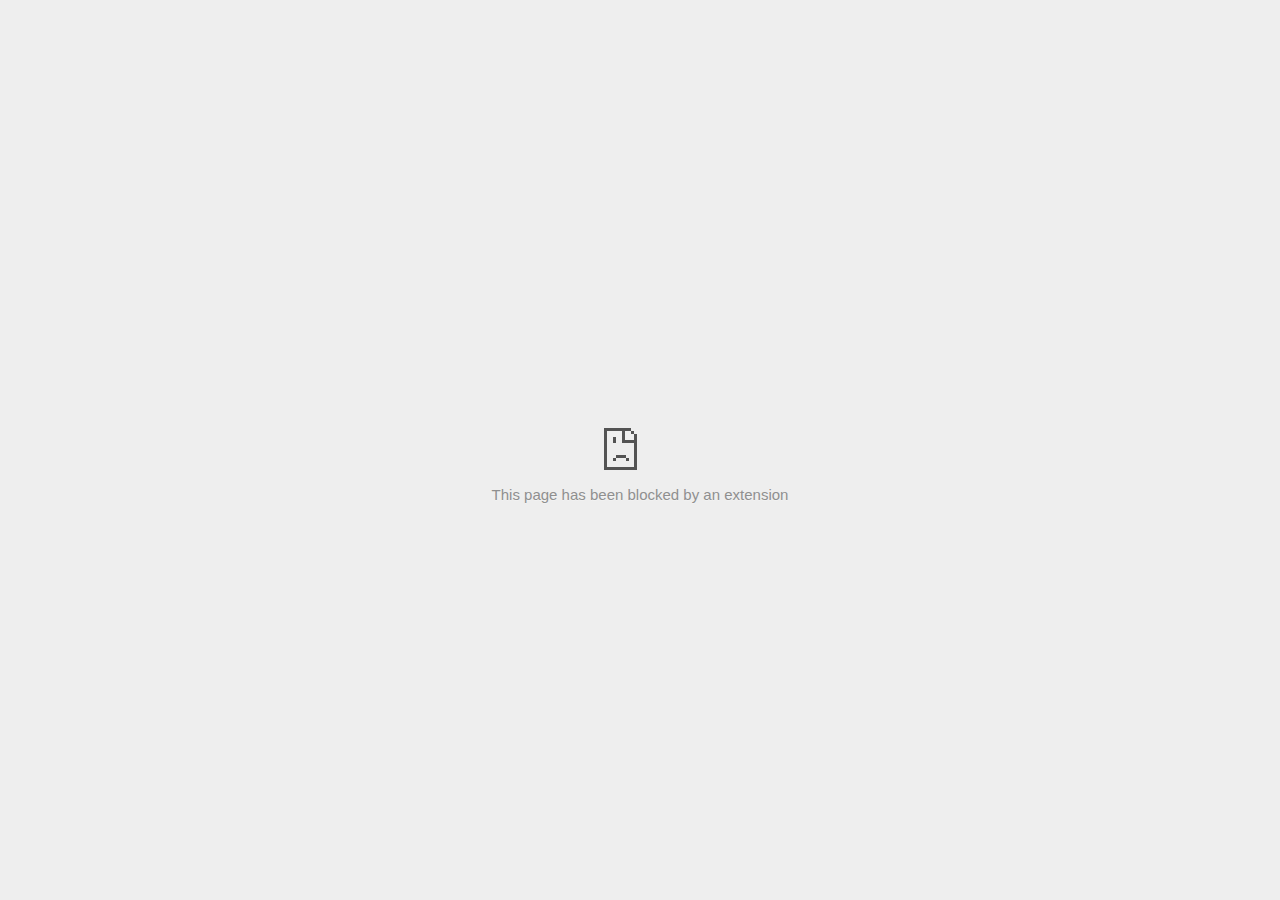
<file: Amazon.in Shopping Cart_files/pr.html>
<!DOCTYPE html>
<!-- saved from url=(0029)chrome-error://chromewebdata/ -->
<html dir="ltr" lang="en" subframe=""><head><meta http-equiv="Content-Type" content="text/html; charset=UTF-8">
  
  <meta name="color-scheme" content="light dark">
  <meta name="theme-color" content="#fff">
  <meta name="viewport" content="width=device-width, initial-scale=1.0,
                                 maximum-scale=1.0, user-scalable=no">
  <title>aax-eu.amazon-adsystem.com</title>
  <style>/* Copyright 2017 The Chromium Authors
 * Use of this source code is governed by a BSD-style license that can be
 * found in the LICENSE file. */

a {
  color: var(--link-color);
}

body {
  --background-color: #fff;
  --error-code-color: var(--google-gray-700);
  --google-blue-100: rgb(210, 227, 252);
  --google-blue-300: rgb(138, 180, 248);
  --google-blue-600: rgb(26, 115, 232);
  --google-blue-700: rgb(25, 103, 210);
  --google-gray-100: rgb(241, 243, 244);
  --google-gray-300: rgb(218, 220, 224);
  --google-gray-500: rgb(154, 160, 166);
  --google-gray-50: rgb(248, 249, 250);
  --google-gray-600: rgb(128, 134, 139);
  --google-gray-700: rgb(95, 99, 104);
  --google-gray-800: rgb(60, 64, 67);
  --google-gray-900: rgb(32, 33, 36);
  --heading-color: var(--google-gray-900);
  --link-color: rgb(88, 88, 88);
  --popup-container-background-color: rgba(0,0,0,.65);
  --primary-button-fill-color-active: var(--google-blue-700);
  --primary-button-fill-color: var(--google-blue-600);
  --primary-button-text-color: #fff;
  --quiet-background-color: rgb(247, 247, 247);
  --secondary-button-border-color: var(--google-gray-500);
  --secondary-button-fill-color: #fff;
  --secondary-button-hover-border-color: var(--google-gray-600);
  --secondary-button-hover-fill-color: var(--google-gray-50);
  --secondary-button-text-color: var(--google-gray-700);
  --small-link-color: var(--google-gray-700);
  --text-color: var(--google-gray-700);
  background: var(--background-color);
  color: var(--text-color);
  word-wrap: break-word;
}

.nav-wrapper .secondary-button {
  background: var(--secondary-button-fill-color);
  border: 1px solid var(--secondary-button-border-color);
  color: var(--secondary-button-text-color);
  float: none;
  margin: 0;
  padding: 8px 16px;
}

.hidden {
  display: none;
}

html {
  -webkit-text-size-adjust: 100%;
  font-size: 125%;
}

.icon {
  background-repeat: no-repeat;
  background-size: 100%;
}

@media (prefers-color-scheme: dark) {
  body {
    --background-color: var(--google-gray-900);
    --error-code-color: var(--google-gray-500);
    --heading-color: var(--google-gray-500);
    --link-color: var(--google-blue-300);
    --primary-button-fill-color-active: rgb(129, 162, 208);
    --primary-button-fill-color: var(--google-blue-300);
    --primary-button-text-color: var(--google-gray-900);
    --quiet-background-color: var(--background-color);
    --secondary-button-border-color: var(--google-gray-700);
    --secondary-button-fill-color: var(--google-gray-900);
    --secondary-button-hover-fill-color: rgb(48, 51, 57);
    --secondary-button-text-color: var(--google-blue-300);
    --small-link-color: var(--google-blue-300);
    --text-color: var(--google-gray-500);
  }
}
</style>
  <style>/* Copyright 2014 The Chromium Authors
   Use of this source code is governed by a BSD-style license that can be
   found in the LICENSE file. */

button {
  border: 0;
  border-radius: 20px;
  box-sizing: border-box;
  color: var(--primary-button-text-color);
  cursor: pointer;
  float: right;
  font-size: .875em;
  margin: 0;
  padding: 8px 16px;
  transition: box-shadow 150ms cubic-bezier(0.4, 0, 0.2, 1);
  user-select: none;
}

[dir='rtl'] button {
  float: left;
}

.bad-clock button,
.captive-portal button,
.https-only button,
.insecure-form button,
.lookalike-url button,
.main-frame-blocked button,
.neterror button,
.pdf button,
.ssl button,
.enterprise-block button,
.enterprise-warn button,
.safe-browsing-billing button {
  background: var(--primary-button-fill-color);
}

button:active {
  background: var(--primary-button-fill-color-active);
  outline: 0;
}

#debugging {
  display: inline;
  overflow: auto;
}

.debugging-content {
  line-height: 1em;
  margin-bottom: 0;
  margin-top: 1em;
}

.debugging-content-fixed-width {
  display: block;
  font-family: monospace;
  font-size: 1.2em;
  margin-top: 0.5em;
}

.debugging-title {
  font-weight: bold;
}

#details {
  margin: 0 0 50px;
}

#details p:not(:first-of-type) {
  margin-top: 20px;
}

.secondary-button:active {
  border-color: white;
  box-shadow: 0 1px 2px 0 rgba(60, 64, 67, .3),
      0 2px 6px 2px rgba(60, 64, 67, .15);
}

.secondary-button:hover {
  background: var(--secondary-button-hover-fill-color);
  border-color: var(--secondary-button-hover-border-color);
  text-decoration: none;
}

.error-code {
  color: var(--error-code-color);
  font-size: .8em;
  margin-top: 12px;
  text-transform: uppercase;
}

#error-debugging-info {
  font-size: 0.8em;
}

h1 {
  color: var(--heading-color);
  font-size: 1.6em;
  font-weight: normal;
  line-height: 1.25em;
  margin-bottom: 16px;
}

h2 {
  font-size: 1.2em;
  font-weight: normal;
}

.icon {
  height: 72px;
  margin: 0 0 40px;
  width: 72px;
}

input[type=checkbox] {
  opacity: 0;
}

input[type=checkbox]:focus ~ .checkbox::after {
  outline: -webkit-focus-ring-color auto 5px;
}

.interstitial-wrapper {
  box-sizing: border-box;
  font-size: 1em;
  line-height: 1.6em;
  margin: 14vh auto 0;
  max-width: 600px;
  width: 100%;
}

#main-message > p {
  display: inline;
}

#extended-reporting-opt-in {
  font-size: .875em;
  margin-top: 32px;
}

#extended-reporting-opt-in label {
  display: grid;
  grid-template-columns: 1.8em 1fr;
  position: relative;
}

#enhanced-protection-message {
  border-radius: 20px;
  font-size: 1em;
  margin-top: 32px;
  padding: 10px 5px;
}

#enhanced-protection-message a {
  color: var(--google-red-10);
}

#enhanced-protection-message label {
  display: grid;
  grid-template-columns: 2.5em 1fr;
  position: relative;
}

#enhanced-protection-message div {
  margin: 0.5em;
}

#enhanced-protection-message .icon {
  height: 1.5em;
  vertical-align: middle;
  width: 1.5em;
}

.nav-wrapper {
  margin-top: 51px;
}

.nav-wrapper::after {
  clear: both;
  content: '';
  display: table;
  width: 100%;
}

.small-link {
  color: var(--small-link-color);
  font-size: .875em;
}

.checkboxes {
  flex: 0 0 24px;
}

.checkbox {
  --padding: .9em;
  background: transparent;
  display: block;
  height: 1em;
  left: -1em;
  padding-inline-start: var(--padding);
  position: absolute;
  right: 0;
  top: -.5em;
  width: 1em;
}

.checkbox::after {
  border: 1px solid white;
  border-radius: 2px;
  content: '';
  height: 1em;
  left: var(--padding);
  position: absolute;
  top: var(--padding);
  width: 1em;
}

.checkbox::before {
  background: transparent;
  border: 2px solid white;
  border-inline-end-width: 0;
  border-top-width: 0;
  content: '';
  height: .2em;
  left: calc(.3em + var(--padding));
  opacity: 0;
  position: absolute;
  top: calc(.3em  + var(--padding));
  transform: rotate(-45deg);
  width: .5em;
}

input[type=checkbox]:checked ~ .checkbox::before {
  opacity: 1;
}

#recurrent-error-message {
  background: #ededed;
  border-radius: 4px;
  margin-bottom: 16px;
  margin-top: 12px;
  padding: 12px 16px;
}

.showing-recurrent-error-message #extended-reporting-opt-in {
  margin-top: 16px;
}

.showing-recurrent-error-message #enhanced-protection-message {
  margin-top: 16px;
}

@media (max-width: 700px) {
  .interstitial-wrapper {
    padding: 0 10%;
  }

  #error-debugging-info {
    overflow: auto;
  }
}

@media (max-width: 420px) {
  button,
  [dir='rtl'] button,
  .small-link {
    float: none;
    font-size: .825em;
    font-weight: 500;
    margin: 0;
    width: 100%;
  }

  button {
    padding: 16px 24px;
  }

  #details {
    margin: 20px 0 20px 0;
  }

  #details p:not(:first-of-type) {
    margin-top: 10px;
  }

  .secondary-button:not(.hidden) {
    display: block;
    margin-top: 20px;
    text-align: center;
    width: 100%;
  }

  .interstitial-wrapper {
    padding: 0 5%;
  }

  #extended-reporting-opt-in {
    margin-top: 24px;
  }

  #enhanced-protection-message {
    margin-top: 24px;
  }

  .nav-wrapper {
    margin-top: 30px;
  }
}

/**
 * Mobile specific styling.
 * Navigation buttons are anchored to the bottom of the screen.
 * Details message replaces the top content in its own scrollable area.
 */

@media (max-width: 420px) {
  .nav-wrapper .secondary-button {
    border: 0;
    margin: 16px 0 0;
    margin-inline-end: 0;
    padding-bottom: 16px;
    padding-top: 16px;
  }
}

/* Fixed nav. */
@media (min-width: 240px) and (max-width: 420px) and
       (min-height: 401px),
       (min-width: 421px) and (min-height: 240px) and
       (max-height: 560px) {
  body .nav-wrapper {
    background: var(--background-color);
    bottom: 0;
    box-shadow: 0 -12px 24px var(--background-color);
    left: 0;
    margin: 0 auto;
    max-width: 736px;
    padding-inline-end: 24px;
    padding-inline-start: 24px;
    position: fixed;
    right: 0;
    width: 100%;
    z-index: 2;
  }

  .interstitial-wrapper {
    max-width: 736px;
  }

  #details,
  #main-content {
    padding-bottom: 40px;
  }

  #details {
    padding-top: 5.5vh;
  }

  button.small-link {
    color: var(--google-blue-600);
  }
}

@media (max-width: 420px) and (orientation: portrait),
       (max-height: 560px) {
  body {
    margin: 0 auto;
  }

  button,
  [dir='rtl'] button,
  button.small-link,
  .nav-wrapper .secondary-button {
    font-family: Roboto-Regular,Helvetica;
    font-size: .933em;
    margin: 6px 0;
    transform: translatez(0);
  }

  .nav-wrapper {
    box-sizing: border-box;
    padding-bottom: 8px;
    width: 100%;
  }

  #details {
    box-sizing: border-box;
    height: auto;
    margin: 0;
    opacity: 1;
    transition: opacity 250ms cubic-bezier(0.4, 0, 0.2, 1);
  }

  #details.hidden,
  #main-content.hidden {
    height: 0;
    opacity: 0;
    overflow: hidden;
    padding-bottom: 0;
    transition: none;
  }

  h1 {
    font-size: 1.5em;
    margin-bottom: 8px;
  }

  .icon {
    margin-bottom: 5.69vh;
  }

  .interstitial-wrapper {
    box-sizing: border-box;
    margin: 7vh auto 12px;
    padding: 0 24px;
    position: relative;
  }

  .interstitial-wrapper p {
    font-size: .95em;
    line-height: 1.61em;
    margin-top: 8px;
  }

  #main-content {
    margin: 0;
    transition: opacity 100ms cubic-bezier(0.4, 0, 0.2, 1);
  }

  .small-link {
    border: 0;
  }

  .suggested-left > #control-buttons,
  .suggested-right > #control-buttons {
    float: none;
    margin: 0;
  }
}

@media (min-width: 421px) and (min-height: 500px) and (max-height: 560px) {
  .interstitial-wrapper {
    margin-top: 10vh;
  }
}

@media (min-height: 400px) and (orientation:portrait) {
  .interstitial-wrapper {
    margin-bottom: 145px;
  }
}

@media (min-height: 299px) {
  .nav-wrapper {
    padding-bottom: 16px;
  }
}

@media (max-height: 560px) and (min-height: 240px) and (orientation:landscape) {
  .extended-reporting-has-checkbox #details {
    padding-bottom: 80px;
  }
}

@media (min-height: 500px) and (max-height: 650px) and (max-width: 414px) and
       (orientation: portrait) {
  .interstitial-wrapper {
    margin-top: 7vh;
  }
}

@media (min-height: 650px) and (max-width: 414px) and (orientation: portrait) {
  .interstitial-wrapper {
    margin-top: 10vh;
  }
}

/* Small mobile screens. No fixed nav. */
@media (max-height: 400px) and (orientation: portrait),
       (max-height: 239px) and (orientation: landscape),
       (max-width: 419px) and (max-height: 399px) {
  .interstitial-wrapper {
    display: flex;
    flex-direction: column;
    margin-bottom: 0;
  }

  #details {
    flex: 1 1 auto;
    order: 0;
  }

  #main-content {
    flex: 1 1 auto;
    order: 0;
  }

  .nav-wrapper {
    flex: 0 1 auto;
    margin-top: 8px;
    order: 1;
    padding-inline-end: 0;
    padding-inline-start: 0;
    position: relative;
    width: 100%;
  }

  button,
  .nav-wrapper .secondary-button {
    padding: 16px 24px;
  }

  button.small-link {
    color: var(--google-blue-600);
  }
}

@media (max-width: 239px) and (orientation: portrait) {
  .nav-wrapper {
    padding-inline-end: 0;
    padding-inline-start: 0;
  }
}
</style>
  <style>/* Copyright 2013 The Chromium Authors
 * Use of this source code is governed by a BSD-style license that can be
 * found in the LICENSE file. */

/* Don't use the main frame div when the error is in a subframe. */
html[subframe] #main-frame-error {
  display: none;
}

/* Don't use the subframe error div when the error is in a main frame. */
html:not([subframe]) #sub-frame-error {
  display: none;
}

h1 {
  margin-top: 0;
  word-wrap: break-word;
}

h1 span {
  font-weight: 500;
}

a {
  text-decoration: none;
}

.icon {
  -webkit-user-select: none;
  display: inline-block;
}

.icon-generic {
  /* Can't access chrome://theme/IDR_ERROR_NETWORK_GENERIC from an untrusted
   * renderer process, so embed the resource manually. */
  content: image-set(
      url([data-uri]) 1x,
      url([data-uri]) 2x);
}

.icon-info {
  content: image-set(
      url([data-uri]) 1x,
      url([data-uri]) 2x);
}

.icon-offline {
  content: image-set(
      url([data-uri]) 1x,
      url([data-uri]) 2x);
  position: relative;
}

.icon-disabled {
  content: image-set(
      url([data-uri]) 1x,
      url([data-uri]) 2x);
  width: 112px;
}

.hidden {
  display: none;
}

#suggestions-list a {
  color: var(--google-blue-600);
}

#suggestions-list p {
  margin-block-end: 0;
}

#suggestions-list ul {
  margin-top: 0;
}

.single-suggestion {
  list-style-type: none;
  padding-inline-start: 0;
}

#error-information-button {
  content: url([data-uri]);
  height: 24px;
  vertical-align: -.15em;
  width: 24px;
}

.use-popup-container#error-information-popup-container
  #error-information-popup {
  align-items: center;
  background-color: var(--popup-container-background-color);
  display: flex;
  height: 100%;
  left: 0;
  position: fixed;
  top: 0;
  width: 100%;
  z-index: 100;
}

.use-popup-container#error-information-popup-container
  #error-information-popup-content > p {
  margin-bottom: 11px;
  margin-inline-start: 20px;
}

.use-popup-container#error-information-popup-container #suggestions-list ul {
  margin-inline-start: 15px;
}

.use-popup-container#error-information-popup-container
  #error-information-popup-box {
  background-color: var(--background-color);
  left: 5%;
  padding-bottom: 15px;
  padding-top: 15px;
  position: fixed;
  width: 90%;
  z-index: 101;
}

.use-popup-container#error-information-popup-container div.error-code {
  margin-inline-start: 20px;
}

.use-popup-container#error-information-popup-container #suggestions-list p {
  margin-inline-start: 20px;
}

:not(.use-popup-container)#error-information-popup-container
  #error-information-popup-close {
  display: none;
}

#error-information-popup-close {
  margin-bottom: 0;
  margin-inline-end: 35px;
  margin-top: 15px;
  text-align: end;
}

.link-button {
  color: rgb(66, 133, 244);
  display: inline-block;
  font-weight: bold;
  text-transform: uppercase;
}

#sub-frame-error-details {

  color: #8F8F8F;

  /* Not done on mobile for performance reasons. */
  text-shadow: 0 1px 0 rgba(255,255,255,0.3);

}

[jscontent=hostName],
[jscontent=failedUrl] {
  overflow-wrap: break-word;
}

.secondary-button {
  background: #d9d9d9;
  color: #696969;
  margin-inline-end: 16px;
}

.snackbar {
  background: #323232;
  border-radius: 2px;
  bottom: 24px;
  box-sizing: border-box;
  color: #fff;
  font-size: .87em;
  left: 24px;
  max-width: 568px;
  min-width: 288px;
  opacity: 0;
  padding: 16px 24px 12px;
  position: fixed;
  transform: translateY(90px);
  will-change: opacity, transform;
  z-index: 999;
}

.snackbar-show {
  -webkit-animation:
    show-snackbar 250ms cubic-bezier(0, 0, 0.2, 1) forwards,
    hide-snackbar 250ms cubic-bezier(0.4, 0, 1, 1) forwards 5s;
}

@-webkit-keyframes show-snackbar {
  100% {
    opacity: 1;
    transform: translateY(0);
  }
}

@-webkit-keyframes hide-snackbar {
  0% {
    opacity: 1;
    transform: translateY(0);
  }
  100% {
    opacity: 0;
    transform: translateY(90px);
  }
}

.suggestions {
  margin-top: 18px;
}

.suggestion-header {
  font-weight: bold;
  margin-bottom: 4px;
}

.suggestion-body {
  color: #777;
}

/* Decrease padding at low sizes. */
@media (max-width: 640px), (max-height: 640px) {
  h1 {
    margin: 0 0 15px;
  }
  .suggestions {
    margin-top: 10px;
  }
  .suggestion-header {
    margin-bottom: 0;
  }
}

#download-link,
#download-link-clicked {
  margin-bottom: 30px;
  margin-top: 30px;
}

#download-link-clicked {
  color: #BBB;
}

#download-link::before,
#download-link-clicked::before {
  content: url([data-uri]);
  display: inline-block;
  margin-inline-end: 4px;
  vertical-align: -webkit-baseline-middle;
}

#download-link-clicked::before {
  opacity: 0;
  width: 0;
}

#offline-content-list-visibility-card {
  border: 1px solid white;
  border-radius: 8px;
  display: flex;
  font-size: .8em;
  justify-content: space-between;
  line-height: 1;
}

#offline-content-list.list-hidden #offline-content-list-visibility-card {
  border-color: rgb(218, 220, 224);
}

#offline-content-list-visibility-card > div {
  padding: 1em;
}

#offline-content-list-title {
  color: var(--google-gray-700);
}

#offline-content-list-show-text,
#offline-content-list-hide-text {
  color: rgb(66, 133, 244);
}

/* Hides the "hide" text div when the offline content list is collapsed/hidden
 * and, alternatively, hides the "show" text div when the offline content list
 * is expanded/shown.
 */
#offline-content-list.list-hidden #offline-content-list-hide-text,
#offline-content-list:not(.list-hidden) #offline-content-list-show-text {
  display: none;
}

/* Controls the animation of the offline content list when it is expanded/shown.
 */
#offline-content-suggestions {
  /* Max-height has to be set for the height animation to work. The chosen value
   * is a little greater than the maximum height the list will have, when all
   * suggestions have images, so that it is never clamped. This makes so that
   * when the actual height is smaller then the animation is not as smooth.
   */
  max-height: 27em;
  transition: max-height 200ms ease-in, visibility 0s 200ms,
              opacity 200ms 200ms linear;
}

/* Controls the animation of the offline content list when it is
 * collapsed/hidden.
 */
#offline-content-list.list-hidden #offline-content-suggestions {
  max-height: 0;
  opacity: 0;
  transition: opacity 200ms linear, visibility 0s 200ms,
              max-height 200ms 200ms ease-out;
  visibility: hidden;
}

#offline-content-list {
  margin-inline-start: -5%;
  width: 110%;
}

/* The selectors below adjust the "overflow" of the suggestion cards contents
 * based on the same screen size based strategy used for the main frame, which
 * is applied by the `interstitial-wrapper` class. */
@media (max-width: 420px)  {
  #offline-content-list {
    margin-inline-start: -2.5%;
    width: 105%;
  }
}
@media (max-width: 420px) and (orientation: portrait),
       (max-height: 560px) {
  #offline-content-list {
    margin-inline-start: -12px;
    width: calc(100% + 24px);
  }
}

.suggestion-with-image .offline-content-suggestion-thumbnail {
  flex-basis: 8.2em;
  flex-shrink: 0;
}

.suggestion-with-image .offline-content-suggestion-thumbnail > img {
  height: 100%;
  width: 100%;
}

.suggestion-with-image #offline-content-list:not(.is-rtl)
.offline-content-suggestion-thumbnail > img {
  border-bottom-right-radius: 7px;
  border-top-right-radius: 7px;
}

.suggestion-with-image #offline-content-list.is-rtl
.offline-content-suggestion-thumbnail > img {
  border-bottom-left-radius: 7px;
  border-top-left-radius: 7px;
}

.suggestion-with-icon .offline-content-suggestion-thumbnail {
  align-items: center;
  display: flex;
  justify-content: center;
  min-height: 4.2em;
  min-width: 4.2em;
}

.suggestion-with-icon .offline-content-suggestion-thumbnail > div {
  align-items: center;
  background-color: rgb(241, 243, 244);
  border-radius: 50%;
  display: flex;
  height: 2.3em;
  justify-content: center;
  width: 2.3em;
}

.suggestion-with-icon .offline-content-suggestion-thumbnail > div > img {
  height: 1.45em;
  width: 1.45em;
}

.offline-content-suggestion-favicon {
  height: 1em;
  margin-inline-end: 0.4em;
  width: 1.4em;
}

.offline-content-suggestion-favicon > img {
  height: 1.4em;
  width: 1.4em;
}

.no-favicon .offline-content-suggestion-favicon {
  display: none;
}

.image-video {
  content: url([data-uri]);
}

.image-music-note {
  content: url([data-uri]);
}

.image-earth {
  content: url([data-uri]);
}

.image-file {
  content: url([data-uri]);
}

.offline-content-suggestion-texts {
  display: flex;
  flex-direction: column;
  justify-content: space-between;
  line-height: 1.3;
  padding: .9em;
  width: 100%;
}

.offline-content-suggestion-title {
  -webkit-box-orient: vertical;
  -webkit-line-clamp: 3;
  color: rgb(32, 33, 36);
  display: -webkit-box;
  font-size: 1.1em;
  overflow: hidden;
  text-overflow: ellipsis;
}

div.offline-content-suggestion {
  align-items: stretch;
  border: 1px solid rgb(218, 220, 224);
  border-radius: 8px;
  display: flex;
  justify-content: space-between;
  margin-bottom: .8em;
}

.suggestion-with-image {
  flex-direction: row;
  height: 8.2em;
  max-height: 8.2em;
}

.suggestion-with-icon {
  flex-direction: row-reverse;
  height: 4.2em;
  max-height: 4.2em;
}

.suggestion-with-icon .offline-content-suggestion-title {
  -webkit-line-clamp: 1;
  word-break: break-all;
}

.suggestion-with-icon .offline-content-suggestion-texts {
  padding-inline-start: 0;
}

.offline-content-suggestion-attribution-freshness {
  color: rgb(95, 99, 104);
  display: flex;
  font-size: .8em;
  line-height: 1.7em;
}

.offline-content-suggestion-attribution {
  -webkit-box-orient: vertical;
  -webkit-line-clamp: 1;
  display: -webkit-box;
  flex-shrink: 1;
  margin-inline-end: 0.3em;
  overflow: hidden;
  overflow-wrap: break-word;
  text-overflow: ellipsis;
  word-break: break-all;
}

.no-attribution .offline-content-suggestion-attribution {
  display: none;
}

.offline-content-suggestion-freshness::before {
  content: '-';
  display: inline-block;
  flex-shrink: 0;
  margin-inline-end: .1em;
  margin-inline-start: .1em;
}

.no-attribution .offline-content-suggestion-freshness::before {
  display: none;
}

.offline-content-suggestion-freshness {
  flex-shrink: 0;
}

.suggestion-with-image .offline-content-suggestion-pin-spacer {
  flex-grow: 100;
  flex-shrink: 1;
}

.suggestion-with-image .offline-content-suggestion-pin {
  content: url([data-uri]);
  flex-shrink: 0;
  height: 1.4em;
  margin-inline-start: .4em;
  width: 1.4em;
}

/* Controls the animation (and a bit more) of the launch-downloads-home action
 * button when the offline content list is expanded/shown.
 */
#offline-content-list-action {
  text-align: center;
  transition: visibility 0s 200ms, opacity 200ms 200ms linear;
}

/* Controls the animation of the launch-downloads-home action button when the
 * offline content list is collapsed/hidden.
 */
#offline-content-list.list-hidden #offline-content-list-action {
  opacity: 0;
  transition: opacity 200ms linear, visibility 0s 200ms;
  visibility: hidden;
}

#cancel-save-page-button {
  background-image: url([data-uri]);
  background-position: right 27px center;
  background-repeat: no-repeat;
  border: 1px solid var(--google-gray-300);
  border-radius: 5px;
  color: var(--google-gray-700);
  margin-bottom: 26px;
  padding-bottom: 16px;
  padding-inline-end: 88px;
  padding-inline-start: 16px;
  padding-top: 16px;
  text-align: start;
}

html[dir='rtl'] #cancel-save-page-button {
  background-position: left 27px center;
}

#save-page-for-later-button {
  display: flex;
  justify-content: start;
}

#save-page-for-later-button a::before {
  content: url([data-uri]);
  display: inline-block;
  margin-inline-end: 4px;
  vertical-align: -webkit-baseline-middle;
}

.hidden#save-page-for-later-button {
  display: none;
}

/* Don't allow overflow when in a subframe. */
html[subframe] body {
  overflow: hidden;
}

#sub-frame-error {
  -webkit-align-items: center;
  -webkit-flex-flow: column;
  -webkit-justify-content: center;
  background-color: #DDD;
  display: -webkit-flex;
  height: 100%;
  left: 0;
  position: absolute;
  text-align: center;
  top: 0;
  transition: background-color 200ms ease-in-out;
  width: 100%;
}

#sub-frame-error:hover {
  background-color: #EEE;
}

#sub-frame-error .icon-generic {
  margin: 0 0 16px;
}

#sub-frame-error-details {
  margin: 0 10px;
  text-align: center;
  visibility: hidden;
}

/* Show details only when hovering. */
#sub-frame-error:hover #sub-frame-error-details {
  visibility: visible;
}

/* If the iframe is too small, always hide the error code. */
/* TODO(mmenke): See if overflow: no-display works better, once supported. */
@media (max-width: 200px), (max-height: 95px) {
  #sub-frame-error-details {
    display: none;
  }
}

/* Adjust icon for small embedded frames in apps. */
@media (max-height: 100px) {
  #sub-frame-error .icon-generic {
    height: auto;
    margin: 0;
    padding-top: 0;
    width: 25px;
  }
}

/* details-button is special; it's a <button> element that looks like a link. */
#details-button {
  box-shadow: none;
  min-width: 0;
}

/* Styles for platform dependent separation of controls and details button. */
.suggested-left > #control-buttons,
.suggested-right > #details-button {
  float: left;
}

.suggested-right > #control-buttons,
.suggested-left > #details-button {
  float: right;
}

.suggested-left .secondary-button {
  margin-inline-end: 0;
  margin-inline-start: 16px;
}

#details-button.singular {
  float: none;
}

/* download-button shows both icon and text. */
#download-button {
  padding-bottom: 4px;
  padding-top: 4px;
  position: relative;
}

#download-button::before {
  background: image-set(
      url([data-uri]) 1x,
      url([data-uri]) 2x)
    no-repeat;
  content: '';
  display: inline-block;
  height: 24px;
  margin-inline-end: 4px;
  margin-inline-start: -4px;
  vertical-align: middle;
  width: 24px;
}

#download-button:disabled {
  background: rgb(180, 206, 249);
  color: rgb(255, 255, 255);
}

#buttons::after {
  clear: both;
  content: '';
  display: block;
  width: 100%;
}

/* Offline page */
html[dir='rtl'] .runner-container,
html[dir='rtl'].offline .icon-offline {
  transform: scaleX(-1);
}

.offline {
  transition: filter 1.5s cubic-bezier(0.65, 0.05, 0.36, 1),
              background-color 1.5s cubic-bezier(0.65, 0.05, 0.36, 1);

  will-change: filter, background-color;

}

.offline body {
  transition: background-color 1.5s cubic-bezier(0.65, 0.05, 0.36, 1);
}

.offline #main-message > p {
  display: none;
}

.offline.inverted {
  background-color: #fff;
  filter: invert(1);
}

.offline.inverted body {
  background-color: #fff;
}

.offline .interstitial-wrapper {
  color: var(--text-color);
  font-size: 1em;
  line-height: 1.55;
  margin: 0 auto;
  max-width: 600px;
  padding-top: 100px;
  position: relative;
  width: 100%;
}

.offline .runner-container {
  direction: ltr;
  height: 150px;
  max-width: 600px;
  overflow: hidden;
  position: absolute;
  top: 35px;
  width: 44px;
}

.offline .runner-container:focus {
  outline: none;
}

.offline .runner-container:focus-visible {
  outline: 3px solid var(--google-blue-300);
}

.offline .runner-canvas {
  height: 150px;
  max-width: 600px;
  opacity: 1;
  overflow: hidden;
  position: absolute;
  top: 0;
  z-index: 10;
}

.offline .controller {
  height: 100vh;
  left: 0;
  position: absolute;
  top: 0;
  width: 100vw;
  z-index: 9;
}

#offline-resources {
  display: none;
}

#offline-instruction {
  image-rendering: pixelated;
  left: 0;
  margin: auto;
  position: absolute;
  right: 0;
  top: 60px;
  width: fit-content;
}

.offline-runner-live-region {
  bottom: 0;
  clip-path: polygon(0 0, 0 0, 0 0);
  color: var(--background-color);
  display: block;
  font-size: xx-small;
  overflow: hidden;
  position: absolute;
  text-align: center;
  transition: color 1.5s cubic-bezier(0.65, 0.05, 0.36, 1);
  user-select: none;
}

/* Custom toggle */
.slow-speed-option {
  align-items: center;
  background: var(--google-gray-50);
  border-radius: 24px/50%;
  bottom: 0;
  color: var(--error-code-color);
  display: inline-flex;
  font-size: 1em;
  left: 0;
  line-height: 1.1em;
  margin: 5px auto;
  padding: 2px 12px 3px 20px;
  position: absolute;
  right: 0;
  width: max-content;
  z-index: 999;
}

.slow-speed-option.hidden {
  display: none;
}

.slow-speed-option [type=checkbox] {
  opacity: 0;
  pointer-events: none;
  position: absolute;
}

.slow-speed-option .slow-speed-toggle {
  cursor: pointer;
  margin-inline-start: 8px;
  padding: 8px 4px;
  position: relative;
}

.slow-speed-option [type=checkbox]:disabled ~ .slow-speed-toggle {
  cursor: default;
}

.slow-speed-option-label [type=checkbox] {
  opacity: 0;
  pointer-events: none;
  position: absolute;
}

.slow-speed-option .slow-speed-toggle::before,
.slow-speed-option .slow-speed-toggle::after {
  content: '';
  display: block;
  margin: 0 3px;
  transition: all 100ms cubic-bezier(0.4, 0, 1, 1);
}

.slow-speed-option .slow-speed-toggle::before {
  background: rgb(189,193,198);
  border-radius: 0.65em;
  height: 0.9em;
  width: 2em;
}

.slow-speed-option .slow-speed-toggle::after {
  background: #fff;
  border-radius: 50%;
  box-shadow: 0 1px 3px 0 rgb(0 0 0 / 40%);
  height: 1.2em;
  position: absolute;
  top: 51%;
  transform: translate(-20%, -50%);
  width: 1.1em;
}

.slow-speed-option [type=checkbox]:focus + .slow-speed-toggle {
  box-shadow: 0 0 8px rgb(94, 158, 214);
  outline: 1px solid rgb(93, 157, 213);
}

.slow-speed-option [type=checkbox]:checked + .slow-speed-toggle::before {
  background: var(--google-blue-600);
  opacity: 0.5;
}

.slow-speed-option [type=checkbox]:checked + .slow-speed-toggle::after {
  background: var(--google-blue-600);
  transform: translate(calc(2em - 90%), -50%);
}

.slow-speed-option [type=checkbox]:checked:disabled +
  .slow-speed-toggle::before {
  background: rgb(189,193,198);
}

.slow-speed-option [type=checkbox]:checked:disabled +
  .slow-speed-toggle::after {
  background: var(--google-gray-50);
}

@media (max-width: 420px) {
  #download-button {
    padding-bottom: 12px;
    padding-top: 12px;
  }

  .suggested-left > #control-buttons,
  .suggested-right > #control-buttons {
    float: none;
  }

  .snackbar {
    border-radius: 0;
    bottom: 0;
    left: 0;
    width: 100%;
  }
}

@media (max-height: 350px) {
  h1 {
    margin: 0 0 15px;
  }

  .icon-offline {
    margin: 0 0 10px;
  }

  .interstitial-wrapper {
    margin-top: 5%;
  }

  .nav-wrapper {
    margin-top: 30px;
  }
}

@media (min-width: 420px) and (max-width: 736px) and
       (min-height: 240px) and (max-height: 420px) and
       (orientation:landscape) {
  .interstitial-wrapper {
    margin-bottom: 100px;
  }
}

@media (max-width: 360px) and (max-height: 480px) {
  .offline .interstitial-wrapper {
    padding-top: 60px;
  }

  .offline .runner-container {
    top: 8px;
  }
}

@media (min-height: 240px) and (orientation: landscape) {
  .offline .interstitial-wrapper {
    margin-bottom: 90px;
  }

  .icon-offline {
    margin-bottom: 20px;
  }
}

@media (max-height: 320px) and (orientation: landscape) {
  .icon-offline {
    margin-bottom: 0;
  }

  .offline .runner-container {
    top: 10px;
  }
}

@media (max-width: 240px) {
  button {
    padding-inline-end: 12px;
    padding-inline-start: 12px;
  }

  .interstitial-wrapper {
    overflow: inherit;
    padding: 0 8px;
  }
}

@media (max-width: 120px) {
  button {
    width: auto;
  }
}

.arcade-mode,
.arcade-mode .runner-container,
.arcade-mode .runner-canvas {
  image-rendering: pixelated;
  max-width: 100%;
  overflow: hidden;
}

.arcade-mode #buttons,
.arcade-mode #main-content {
  opacity: 0;
  overflow: hidden;
}

.arcade-mode .interstitial-wrapper {
  height: 100vh;
  max-width: 100%;
  overflow: hidden;
}

.arcade-mode .runner-container {
  left: 0;
  margin: auto;
  right: 0;
  transform-origin: top center;
  transition: transform 250ms cubic-bezier(0.4, 0, 1, 1) 400ms;
  z-index: 2;
}

@media (prefers-color-scheme: dark) {
  .icon {
    filter: invert(1);
  }

  .offline .runner-canvas {
    filter: invert(1);
  }

  .offline.inverted {
    background-color: var(--background-color);
    filter: invert(0);
  }

  .offline.inverted body {
    background-color: #fff;
  }

  .offline.inverted .offline-runner-live-region {
    color: #fff;
  }

  #suggestions-list a {
    color: var(--link-color);
  }

  #error-information-button {
    filter: invert(0.6);
  }

  .slow-speed-option {
    background: var(--google-gray-800);
    color: var(--google-gray-100);
  }

  .slow-speed-option .slow-speed-toggle::before,
  .slow-speed-option [type=checkbox]:checked:disabled +
    .slow-speed-toggle::before {
     background: rgb(189,193,198);
  }

  .slow-speed-option [type=checkbox]:checked + .slow-speed-toggle::after,
  .slow-speed-option [type=checkbox]:checked + .slow-speed-toggle::before {
    background: var(--google-blue-300);
  }
}
</style>
  <script>(function(){function l(a,b,c){return Function.prototype.call.apply(Array.prototype.slice,arguments)}function m(a,b,c){var e=l(arguments,2);return function(){return b.apply(a,e)}}function n(a,b){var c=new p(b);for(c.h=[a];c.h.length;){var e=c,d=c.h.shift();e.i(d);for(d=d.firstChild;d;d=d.nextSibling)1==d.nodeType&&e.h.push(d);}}function p(a){this.i=a;}function q(a){a.style.display="";}function r(a){a.style.display="none";}var t=/\s*;\s*/;function u(a,b){this.l.apply(this,arguments);}u.prototype.l=function(a,b){this.a||(this.a={});if(b){var c=this.a,e=b.a;for(d in e)c[d]=e[d];}else {var d=this.a;e=v;for(c in e)d[c]=e[c];}this.a.$this=a;this.a.$context=this;this.f="undefined"!=typeof a&&null!=a?a:"";b||(this.a.$top=this.f);};var v={$default:null},w=[];function x(a){for(var b in a.a)delete a.a[b];a.f=null;w.push(a);}function y(a,b,c){try{return b.call(c,a.a,a.f)}catch(e){return v.$default}}
u.prototype.clone=function(a,b,c){if(0<w.length){var e=w.pop();u.call(e,a,this);a=e;}else a=new u(a,this);a.a.$index=b;a.a.$count=c;return a};var z;window.trustedTypes&&(z=trustedTypes.createPolicy("jstemplate",{createScript:function(a){return a}}));var A={};function B(a){if(!A[a])try{var b="(function(a_, b_) { with (a_) with (b_) return "+a+" })",c=window.trustedTypes?z.createScript(b):b;A[a]=window.eval(c);}catch(e){}return A[a]}
function E(a){var b=[];a=a.split(t);for(var c=0,e=a.length;c<e;++c){var d=a[c].indexOf(":");if(!(0>d)){var g=a[c].substr(0,d).replace(/^\s+/,"").replace(/\s+$/,"");d=B(a[c].substr(d+1));b.push(g,d);}}return b}function F(){}var G=0,H={0:{}},I={},J={},K=[];function L(a){a.__jstcache||n(a,function(b){M(b);});}var N=[["jsselect",B],["jsdisplay",B],["jsvalues",E],["jsvars",E],["jseval",function(a){var b=[];a=a.split(t);for(var c=0,e=a.length;c<e;++c)if(a[c]){var d=B(a[c]);b.push(d);}return b}],["transclude",function(a){return a}],["jscontent",B],["jsskip",B]];
function M(a){if(a.__jstcache)return a.__jstcache;var b=a.getAttribute("jstcache");if(null!=b)return a.__jstcache=H[b];b=K.length=0;for(var c=N.length;b<c;++b){var e=N[b][0],d=a.getAttribute(e);J[e]=d;null!=d&&K.push(e+"="+d);}if(0==K.length)return a.setAttribute("jstcache","0"),a.__jstcache=H[0];var g=K.join("&");if(b=I[g])return a.setAttribute("jstcache",b),a.__jstcache=H[b];var h={};b=0;for(c=N.length;b<c;++b){d=N[b];e=d[0];var f=d[1];d=J[e];null!=d&&(h[e]=f(d));}b=""+ ++G;a.setAttribute("jstcache",
b);H[b]=h;I[g]=b;return a.__jstcache=h}function P(a,b){a.j.push(b);a.o.push(0);}function Q(a){return a.c.length?a.c.pop():[]}
F.prototype.g=function(a,b){var c=R(b),e=c.transclude;if(e)(c=S(e))?(b.parentNode.replaceChild(c,b),e=Q(this),e.push(this.g,a,c),P(this,e)):b.parentNode.removeChild(b);else if(c=c.jsselect){c=y(a,c,b);var d=b.getAttribute("jsinstance");var g=!1;d&&("*"==d.charAt(0)?(d=parseInt(d.substr(1),10),g=!0):d=parseInt(d,10));var h=null!=c&&"object"==typeof c&&"number"==typeof c.length;e=h?c.length:1;var f=h&&0==e;if(h)if(f)d?b.parentNode.removeChild(b):(b.setAttribute("jsinstance","*0"),r(b));else if(q(b),
null===d||""===d||g&&d<e-1){g=Q(this);d=d||0;for(h=e-1;d<h;++d){var k=b.cloneNode(!0);b.parentNode.insertBefore(k,b);T(k,c,d);f=a.clone(c[d],d,e);g.push(this.b,f,k,x,f,null);}T(b,c,d);f=a.clone(c[d],d,e);g.push(this.b,f,b,x,f,null);P(this,g);}else d<e?(g=c[d],T(b,c,d),f=a.clone(g,d,e),g=Q(this),g.push(this.b,f,b,x,f,null),P(this,g)):b.parentNode.removeChild(b);else null==c?r(b):(q(b),f=a.clone(c,0,1),g=Q(this),g.push(this.b,f,b,x,f,null),P(this,g));}else this.b(a,b);};
F.prototype.b=function(a,b){var c=R(b),e=c.jsdisplay;if(e){if(!y(a,e,b)){r(b);return}q(b);}if(e=c.jsvars)for(var d=0,g=e.length;d<g;d+=2){var h=e[d],f=y(a,e[d+1],b);a.a[h]=f;}if(e=c.jsvalues)for(d=0,g=e.length;d<g;d+=2)if(f=e[d],h=y(a,e[d+1],b),"$"==f.charAt(0))a.a[f]=h;else if("."==f.charAt(0)){f=f.substr(1).split(".");for(var k=b,O=f.length,C=0,U=O-1;C<U;++C){var D=f[C];k[D]||(k[D]={});k=k[D];}k[f[O-1]]=h;}else f&&("boolean"==typeof h?h?b.setAttribute(f,f):b.removeAttribute(f):b.setAttribute(f,""+h));
if(e=c.jseval)for(d=0,g=e.length;d<g;++d)y(a,e[d],b);e=c.jsskip;if(!e||!y(a,e,b))if(c=c.jscontent){if(c=""+y(a,c,b),b.innerHTML!=c){for(;b.firstChild;)e=b.firstChild,e.parentNode.removeChild(e);b.appendChild(this.m.createTextNode(c));}}else {c=Q(this);for(e=b.firstChild;e;e=e.nextSibling)1==e.nodeType&&c.push(this.g,a,e);c.length&&P(this,c);}};function R(a){if(a.__jstcache)return a.__jstcache;var b=a.getAttribute("jstcache");return b?a.__jstcache=H[b]:M(a)}
function S(a,b){var c=document;if(b){var e=c.getElementById(a);if(!e){e=b();var d=c.getElementById("jsts");d||(d=c.createElement("div"),d.id="jsts",r(d),d.style.position="absolute",c.body.appendChild(d));var g=c.createElement("div");d.appendChild(g);g.innerHTML=e;e=c.getElementById(a);}c=e;}else c=c.getElementById(a);return c?(L(c),c=c.cloneNode(!0),c.removeAttribute("id"),c):null}function T(a,b,c){c==b.length-1?a.setAttribute("jsinstance","*"+c):a.setAttribute("jsinstance",""+c);}window.jstGetTemplate=S;window.JsEvalContext=u;window.jstProcess=function(a,b){var c=new F;L(b);c.m=b?9==b.nodeType?b:b.ownerDocument||document:document;var e=m(c,c.g,a,b),d=c.j=[],g=c.o=[];c.c=[];e();for(var h,f,k;d.length;)h=d[d.length-1],e=g[g.length-1],e>=h.length?(e=c,f=d.pop(),f.length=0,e.c.push(f),g.pop()):(f=h[e++],k=h[e++],h=h[e++],g[g.length-1]=e,f.call(c,k,h));};
})();

// Copyright 2017 The Chromium Authors
// Use of this source code is governed by a BSD-style license that can be
// found in the LICENSE file.


const HIDDEN_CLASS$1 = 'hidden';

// 

//

// Copyright 2015 The Chromium Authors
// Use of this source code is governed by a BSD-style license that can be
// found in the LICENSE file.


let mobileNav = false;

/**
 * For small screen mobile the navigation buttons are moved
 * below the advanced text.
 */
function onResize() {
  const helpOuterBox = document.querySelector('#details');
  const mainContent = document.querySelector('#main-content');
  const mediaQuery = '(min-width: 240px) and (max-width: 420px) and ' +
      '(min-height: 401px), ' +
      '(max-height: 560px) and (min-height: 240px) and ' +
      '(min-width: 421px)';

  const detailsHidden = helpOuterBox.classList.contains(HIDDEN_CLASS$1);
  const runnerContainer = document.querySelector('.runner-container');

  // Check for change in nav status.
  if (mobileNav !== window.matchMedia(mediaQuery).matches) {
    mobileNav = !mobileNav;

    // Handle showing the top content / details sections according to state.
    if (mobileNav) {
      mainContent.classList.toggle(HIDDEN_CLASS$1, !detailsHidden);
      helpOuterBox.classList.toggle(HIDDEN_CLASS$1, detailsHidden);
      if (runnerContainer) {
        runnerContainer.classList.toggle(HIDDEN_CLASS$1, !detailsHidden);
      }
    } else if (!detailsHidden) {
      // Non mobile nav with visible details.
      mainContent.classList.remove(HIDDEN_CLASS$1);
      helpOuterBox.classList.remove(HIDDEN_CLASS$1);
      if (runnerContainer) {
        runnerContainer.classList.remove(HIDDEN_CLASS$1);
      }
    }
  }
}

function setupMobileNav() {
  window.addEventListener('resize', onResize);
  onResize();
}

document.addEventListener('DOMContentLoaded', setupMobileNav);

// Copyright 2022 The Chromium Authors
// Use of this source code is governed by a BSD-style license that can be
// found in the LICENSE file.
/**
 * Verify |value| is truthy.
 * @param value A value to check for truthiness. Note that this
 *     may be used to test whether |value| is defined or not, and we don't want
 *     to force a cast to boolean.
 */
function assert(value, message) {
    if (value) {
        return;
    }
    throw new Error('Assertion failed' + (message ? `: ${message}` : ''));
}

// Copyright 2022 The Chromium Authors
// Use of this source code is governed by a BSD-style license that can be
// found in the LICENSE file.
/**
 * @fileoverview This file defines a singleton which provides access to all data
 * that is available as soon as the page's resources are loaded (before DOM
 * content has finished loading). This data includes both localized strings and
 * any data that is important to have ready from a very early stage (e.g. things
 * that must be displayed right away).
 *
 * Note that loadTimeData is not guaranteed to be consistent between page
 * refreshes (https://crbug.com/740629) and should not contain values that might
 * change if the page is re-opened later.
 */
class LoadTimeData {
    constructor() {
        this.data_ = null;
    }
    /**
     * Sets the backing object.
     *
     * Note that there is no getter for |data_| to discourage abuse of the form:
     *
     *     var value = loadTimeData.data()['key'];
     */
    set data(value) {
        assert(!this.data_, 'Re-setting data.');
        this.data_ = value;
    }
    /**
     * @param id An ID of a value that might exist.
     * @return True if |id| is a key in the dictionary.
     */
    valueExists(id) {
        assert(this.data_, 'No data. Did you remember to include strings.js?');
        return id in this.data_;
    }
    /**
     * Fetches a value, expecting that it exists.
     * @param id The key that identifies the desired value.
     * @return The corresponding value.
     */
    getValue(id) {
        assert(this.data_, 'No data. Did you remember to include strings.js?');
        const value = this.data_[id];
        assert(typeof value !== 'undefined', 'Could not find value for ' + id);
        return value;
    }
    /**
     * As above, but also makes sure that the value is a string.
     * @param id The key that identifies the desired string.
     * @return The corresponding string value.
     */
    getString(id) {
        const value = this.getValue(id);
        assert(typeof value === 'string', `[${value}] (${id}) is not a string`);
        return value;
    }
    /**
     * Returns a formatted localized string where $1 to $9 are replaced by the
     * second to the tenth argument.
     * @param id The ID of the string we want.
     * @param args The extra values to include in the formatted output.
     * @return The formatted string.
     */
    getStringF(id, ...args) {
        const value = this.getString(id);
        if (!value) {
            return '';
        }
        return this.substituteString(value, ...args);
    }
    /**
     * Returns a formatted localized string where $1 to $9 are replaced by the
     * second to the tenth argument. Any standalone $ signs must be escaped as
     * $$.
     * @param label The label to substitute through. This is not an resource ID.
     * @param args The extra values to include in the formatted output.
     * @return The formatted string.
     */
    substituteString(label, ...args) {
        return label.replace(/\$(.|$|\n)/g, function (m) {
            assert(m.match(/\$[$1-9]/), 'Unescaped $ found in localized string.');
            if (m === '$$') {
                return '$';
            }
            const substitute = args[Number(m[1]) - 1];
            if (substitute === undefined || substitute === null) {
                // Not all callers actually provide values for all substitutes. Return
                // an empty value for this case.
                return '';
            }
            return substitute.toString();
        });
    }
    /**
     * Returns a formatted string where $1 to $9 are replaced by the second to
     * tenth argument, split apart into a list of pieces describing how the
     * substitution was performed. Any standalone $ signs must be escaped as $$.
     * @param label A localized string to substitute through.
     *     This is not an resource ID.
     * @param args The extra values to include in the formatted output.
     * @return The formatted string pieces.
     */
    getSubstitutedStringPieces(label, ...args) {
        // Split the string by separately matching all occurrences of $1-9 and of
        // non $1-9 pieces.
        const pieces = (label.match(/(\$[1-9])|(([^$]|\$([^1-9]|$))+)/g) ||
            []).map(function (p) {
            // Pieces that are not $1-9 should be returned after replacing $$
            // with $.
            if (!p.match(/^\$[1-9]$/)) {
                assert((p.match(/\$/g) || []).length % 2 === 0, 'Unescaped $ found in localized string.');
                return { value: p.replace(/\$\$/g, '$'), arg: null };
            }
            // Otherwise, return the substitution value.
            const substitute = args[Number(p[1]) - 1];
            if (substitute === undefined || substitute === null) {
                // Not all callers actually provide values for all substitutes. Return
                // an empty value for this case.
                return { value: '', arg: p };
            }
            return { value: substitute.toString(), arg: p };
        });
        return pieces;
    }
    /**
     * As above, but also makes sure that the value is a boolean.
     * @param id The key that identifies the desired boolean.
     * @return The corresponding boolean value.
     */
    getBoolean(id) {
        const value = this.getValue(id);
        assert(typeof value === 'boolean', `[${value}] (${id}) is not a boolean`);
        return value;
    }
    /**
     * As above, but also makes sure that the value is an integer.
     * @param id The key that identifies the desired number.
     * @return The corresponding number value.
     */
    getInteger(id) {
        const value = this.getValue(id);
        assert(typeof value === 'number', `[${value}] (${id}) is not a number`);
        assert(value === Math.floor(value), 'Number isn\'t integer: ' + value);
        return value;
    }
    /**
     * Override values in loadTimeData with the values found in |replacements|.
     * @param replacements The dictionary object of keys to replace.
     */
    overrideValues(replacements) {
        assert(typeof replacements === 'object', 'Replacements must be a dictionary object.');
        assert(this.data_, 'Data must exist before being overridden');
        for (const key in replacements) {
            this.data_[key] = replacements[key];
        }
    }
    /**
     * Reset loadTimeData's data. Should only be used in tests.
     * @param newData The data to restore to, when null restores to unset state.
     */
    resetForTesting(newData = null) {
        this.data_ = newData;
    }
    /**
     * @return Whether loadTimeData.data has been set.
     */
    isInitialized() {
        return this.data_ !== null;
    }
}
const loadTimeData = new LoadTimeData();

// Copyright 2023 The Chromium Authors
// Use of this source code is governed by a BSD-style license that can be
// found in the LICENSE file.

const HIDDEN_CLASS = 'hidden';

// Copyright 2021 The Chromium Authors
// Use of this source code is governed by a BSD-style license that can be
// found in the LICENSE file.


//******************************************************************************

/**
 * Collision box object.
 * @param {number} x X position.
 * @param {number} y Y Position.
 * @param {number} w Width.
 * @param {number} h Height.
 * @constructor
 */
function CollisionBox(x, y, w, h) {
  this.x = x;
  this.y = y;
  this.width = w;
  this.height = h;
}

/**
 * T-Rex runner sprite definitions.
 */
const spriteDefinitionByType = {
  original: {
    LDPI: {
      BACKGROUND_EL: {x: 86, y: 2},
      CACTUS_LARGE: {x: 332, y: 2},
      CACTUS_SMALL: {x: 228, y: 2},
      OBSTACLE_2: {x: 332, y: 2},
      OBSTACLE: {x: 228, y: 2},
      CLOUD: {x: 86, y: 2},
      HORIZON: {x: 2, y: 54},
      MOON: {x: 484, y: 2},
      PTERODACTYL: {x: 134, y: 2},
      RESTART: {x: 2, y: 68},
      TEXT_SPRITE: {x: 655, y: 2},
      TREX: {x: 848, y: 2},
      STAR: {x: 645, y: 2},
      COLLECTABLE: {x: 2, y: 2},
      ALT_GAME_END: {x: 121, y: 2},
    },
    HDPI: {
      BACKGROUND_EL: {x: 166, y: 2},
      CACTUS_LARGE: {x: 652, y: 2},
      CACTUS_SMALL: {x: 446, y: 2},
      OBSTACLE_2: {x: 652, y: 2},
      OBSTACLE: {x: 446, y: 2},
      CLOUD: {x: 166, y: 2},
      HORIZON: {x: 2, y: 104},
      MOON: {x: 954, y: 2},
      PTERODACTYL: {x: 260, y: 2},
      RESTART: {x: 2, y: 130},
      TEXT_SPRITE: {x: 1294, y: 2},
      TREX: {x: 1678, y: 2},
      STAR: {x: 1276, y: 2},
      COLLECTABLE: {x: 4, y: 4},
      ALT_GAME_END: {x: 242, y: 4},
    },
    MAX_GAP_COEFFICIENT: 1.5,
    MAX_OBSTACLE_LENGTH: 3,
    HAS_CLOUDS: 1,
    BOTTOM_PAD: 10,
    TREX: {
      WAITING_1: {x: 44, w: 44, h: 47, xOffset: 0},
      WAITING_2: {x: 0, w: 44, h: 47, xOffset: 0},
      RUNNING_1: {x: 88, w: 44, h: 47, xOffset: 0},
      RUNNING_2: {x: 132, w: 44, h: 47, xOffset: 0},
      JUMPING: {x: 0, w: 44, h: 47, xOffset: 0},
      CRASHED: {x: 220, w: 44, h: 47, xOffset: 0},
      COLLISION_BOXES: [
        new CollisionBox(22, 0, 17, 16),
        new CollisionBox(1, 18, 30, 9),
        new CollisionBox(10, 35, 14, 8),
        new CollisionBox(1, 24, 29, 5),
        new CollisionBox(5, 30, 21, 4),
        new CollisionBox(9, 34, 15, 4),
      ],
    },
    /** @type {Array<ObstacleType>} */
    OBSTACLES: [
      {
        type: 'CACTUS_SMALL',
        width: 17,
        height: 35,
        yPos: 105,
        multipleSpeed: 4,
        minGap: 120,
        minSpeed: 0,
        collisionBoxes: [
          new CollisionBox(0, 7, 5, 27),
          new CollisionBox(4, 0, 6, 34),
          new CollisionBox(10, 4, 7, 14),
        ],
      },
      {
        type: 'CACTUS_LARGE',
        width: 25,
        height: 50,
        yPos: 90,
        multipleSpeed: 7,
        minGap: 120,
        minSpeed: 0,
        collisionBoxes: [
          new CollisionBox(0, 12, 7, 38),
          new CollisionBox(8, 0, 7, 49),
          new CollisionBox(13, 10, 10, 38),
        ],
      },
      {
        type: 'PTERODACTYL',
        width: 46,
        height: 40,
        yPos: [100, 75, 50],    // Variable height.
        yPosMobile: [100, 50],  // Variable height mobile.
        multipleSpeed: 999,
        minSpeed: 8.5,
        minGap: 150,
        collisionBoxes: [
          new CollisionBox(15, 15, 16, 5),
          new CollisionBox(18, 21, 24, 6),
          new CollisionBox(2, 14, 4, 3),
          new CollisionBox(6, 10, 4, 7),
          new CollisionBox(10, 8, 6, 9),
        ],
        numFrames: 2,
        frameRate: 1000 / 6,
        speedOffset: .8,
      },
    ],
    BACKGROUND_EL: {
      'CLOUD': {
        HEIGHT: 14,
        MAX_CLOUD_GAP: 400,
        MAX_SKY_LEVEL: 30,
        MIN_CLOUD_GAP: 100,
        MIN_SKY_LEVEL: 71,
        OFFSET: 4,
        WIDTH: 46,
        X_POS: 1,
        Y_POS: 120,
      },
    },
    BACKGROUND_EL_CONFIG: {
      MAX_BG_ELS: 1,
      MAX_GAP: 400,
      MIN_GAP: 100,
      POS: 0,
      SPEED: 0.5,
      Y_POS: 125,
    },
    LINES: [
      {SOURCE_X: 2, SOURCE_Y: 52, WIDTH: 600, HEIGHT: 12, YPOS: 127},
    ],
  },
};

// Copyright 2014 The Chromium Authors
// Use of this source code is governed by a BSD-style license that can be
// found in the LICENSE file.


/**
 * T-Rex runner.
 * @param {string} outerContainerId Outer containing element id.
 * @param {!Object=} opt_config
 * @constructor
 * @implements {EventListener}
 * @export
 */
function Runner(outerContainerId, opt_config) {
  // Singleton
  if (Runner.instance_) {
    return Runner.instance_;
  }
  Runner.instance_ = this;

  this.outerContainerEl = document.querySelector(outerContainerId);
  this.containerEl = null;
  this.snackbarEl = null;
  // A div to intercept touch events. Only set while (playing && useTouch).
  this.touchController = null;

  this.config = opt_config || Object.assign(Runner.config, Runner.normalConfig);
  // Logical dimensions of the container.
  this.dimensions = Runner.defaultDimensions;

  this.gameType = null;
  Runner.spriteDefinition = spriteDefinitionByType['original'];

  this.altGameImageSprite = null;
  this.altGameModeActive = false;
  this.altGameModeFlashTimer = null;
  this.fadeInTimer = 0;

  this.canvas = null;
  this.canvasCtx = null;

  this.tRex = null;

  this.distanceMeter = null;
  this.distanceRan = 0;

  this.highestScore = 0;
  this.syncHighestScore = false;

  this.time = 0;
  this.runningTime = 0;
  this.msPerFrame = 1000 / FPS;
  this.currentSpeed = this.config.SPEED;
  Runner.slowDown = false;

  this.obstacles = [];

  this.activated = false; // Whether the easter egg has been activated.
  this.playing = false; // Whether the game is currently in play state.
  this.crashed = false;
  this.paused = false;
  this.inverted = false;
  this.invertTimer = 0;
  this.resizeTimerId_ = null;

  this.playCount = 0;

  // Sound FX.
  this.audioBuffer = null;

  /** @type {Object} */
  this.soundFx = {};
  this.generatedSoundFx = null;

  // Global web audio context for playing sounds.
  this.audioContext = null;

  // Images.
  this.images = {};
  this.imagesLoaded = 0;

  // Gamepad state.
  this.pollingGamepads = false;
  this.gamepadIndex = undefined;
  this.previousGamepad = null;

  if (this.isDisabled()) {
    this.setupDisabledRunner();
  } else {
    if (Runner.isAltGameModeEnabled()) {
      this.initAltGameType();
      Runner.gameType = this.gameType;
    }
    this.loadImages();

    window['initializeEasterEggHighScore'] =
        this.initializeHighScore.bind(this);
  }
}

/**
 * Default game width.
 * @const
 */
const DEFAULT_WIDTH = 600;

/**
 * Frames per second.
 * @const
 */
const FPS = 60;

/** @const */
const IS_HIDPI = window.devicePixelRatio > 1;

/** @const */
const IS_IOS = /CriOS/.test(window.navigator.userAgent);

/** @const */
const IS_MOBILE = /Android/.test(window.navigator.userAgent) || IS_IOS;

/** @const */
const IS_RTL = document.querySelector('html').dir == 'rtl';

/** @const */
const ARCADE_MODE_URL = 'chrome://dino/';

/** @const */
const RESOURCE_POSTFIX = 'offline-resources-';

/** @const */
const A11Y_STRINGS = {
  ariaLabel: 'dinoGameA11yAriaLabel',
  description: 'dinoGameA11yDescription',
  gameOver: 'dinoGameA11yGameOver',
  highScore: 'dinoGameA11yHighScore',
  jump: 'dinoGameA11yJump',
  started: 'dinoGameA11yStartGame',
  speedLabel: 'dinoGameA11ySpeedToggle',
};

/**
 * Default game configuration.
 * Shared config for all  versions of the game. Additional parameters are
 * defined in Runner.normalConfig and Runner.slowConfig.
 */
Runner.config = {
  AUDIOCUE_PROXIMITY_THRESHOLD: 190,
  AUDIOCUE_PROXIMITY_THRESHOLD_MOBILE_A11Y: 250,
  BG_CLOUD_SPEED: 0.2,
  BOTTOM_PAD: 10,
  // Scroll Y threshold at which the game can be activated.
  CANVAS_IN_VIEW_OFFSET: -10,
  CLEAR_TIME: 3000,
  CLOUD_FREQUENCY: 0.5,
  FADE_DURATION: 1,
  FLASH_DURATION: 1000,
  GAMEOVER_CLEAR_TIME: 1200,
  INITIAL_JUMP_VELOCITY: 12,
  INVERT_FADE_DURATION: 12000,
  MAX_BLINK_COUNT: 3,
  MAX_CLOUDS: 6,
  MAX_OBSTACLE_LENGTH: 3,
  MAX_OBSTACLE_DUPLICATION: 2,
  RESOURCE_TEMPLATE_ID: 'audio-resources',
  SPEED: 6,
  SPEED_DROP_COEFFICIENT: 3,
  ARCADE_MODE_INITIAL_TOP_POSITION: 35,
  ARCADE_MODE_TOP_POSITION_PERCENT: 0.1,
};

Runner.normalConfig = {
  ACCELERATION: 0.001,
  AUDIOCUE_PROXIMITY_THRESHOLD: 190,
  AUDIOCUE_PROXIMITY_THRESHOLD_MOBILE_A11Y: 250,
  GAP_COEFFICIENT: 0.6,
  INVERT_DISTANCE: 700,
  MAX_SPEED: 13,
  MOBILE_SPEED_COEFFICIENT: 1.2,
  SPEED: 6,
};


Runner.slowConfig = {
  ACCELERATION: 0.0005,
  AUDIOCUE_PROXIMITY_THRESHOLD: 170,
  AUDIOCUE_PROXIMITY_THRESHOLD_MOBILE_A11Y: 220,
  GAP_COEFFICIENT: 0.3,
  INVERT_DISTANCE: 350,
  MAX_SPEED: 9,
  MOBILE_SPEED_COEFFICIENT: 1.5,
  SPEED: 4.2,
};


/**
 * Default dimensions.
 */
Runner.defaultDimensions = {
  WIDTH: DEFAULT_WIDTH,
  HEIGHT: 150,
};


/**
 * CSS class names.
 * @enum {string}
 */
Runner.classes = {
  ARCADE_MODE: 'arcade-mode',
  CANVAS: 'runner-canvas',
  CONTAINER: 'runner-container',
  CRASHED: 'crashed',
  ICON: 'icon-offline',
  INVERTED: 'inverted',
  SNACKBAR: 'snackbar',
  SNACKBAR_SHOW: 'snackbar-show',
  TOUCH_CONTROLLER: 'controller',
};


/**
 * Sound FX. Reference to the ID of the audio tag on interstitial page.
 * @enum {string}
 */
Runner.sounds = {
  BUTTON_PRESS: 'offline-sound-press',
  HIT: 'offline-sound-hit',
  SCORE: 'offline-sound-reached',
};


/**
 * Key code mapping.
 * @enum {Object}
 */
Runner.keycodes = {
  JUMP: {'38': 1, '32': 1},  // Up, spacebar
  DUCK: {'40': 1},           // Down
  RESTART: {'13': 1},        // Enter
};


/**
 * Runner event names.
 * @enum {string}
 */
Runner.events = {
  ANIM_END: 'webkitAnimationEnd',
  CLICK: 'click',
  KEYDOWN: 'keydown',
  KEYUP: 'keyup',
  POINTERDOWN: 'pointerdown',
  POINTERUP: 'pointerup',
  RESIZE: 'resize',
  TOUCHEND: 'touchend',
  TOUCHSTART: 'touchstart',
  VISIBILITY: 'visibilitychange',
  BLUR: 'blur',
  FOCUS: 'focus',
  LOAD: 'load',
  GAMEPADCONNECTED: 'gamepadconnected',
};

Runner.prototype = {
  /**
   * Initialize alternative game type.
   */
  initAltGameType() {
    if (GAME_TYPE.length > 0) {
      this.gameType = loadTimeData && loadTimeData.valueExists('altGameType') ?
          GAME_TYPE[parseInt(loadTimeData.getValue('altGameType'), 10) - 1] :
          '';
    }
  },

  /**
   * Whether the easter egg has been disabled. CrOS enterprise enrolled devices.
   * @return {boolean}
   */
  isDisabled() {
    return loadTimeData && loadTimeData.valueExists('disabledEasterEgg');
  },

  /**
   * For disabled instances, set up a snackbar with the disabled message.
   */
  setupDisabledRunner() {
    this.containerEl = document.createElement('div');
    this.containerEl.className = Runner.classes.SNACKBAR;
    this.containerEl.textContent = loadTimeData.getValue('disabledEasterEgg');
    this.outerContainerEl.appendChild(this.containerEl);

    // Show notification when the activation key is pressed.
    document.addEventListener(Runner.events.KEYDOWN, function(e) {
      if (Runner.keycodes.JUMP[e.keyCode]) {
        this.containerEl.classList.add(Runner.classes.SNACKBAR_SHOW);
        document.querySelector('.icon').classList.add('icon-disabled');
      }
    }.bind(this));
  },

  /**
   * Setting individual settings for debugging.
   * @param {string} setting
   * @param {number|string} value
   */
  updateConfigSetting(setting, value) {
    if (setting in this.config && value !== undefined) {
      this.config[setting] = value;

      switch (setting) {
        case 'GRAVITY':
        case 'MIN_JUMP_HEIGHT':
        case 'SPEED_DROP_COEFFICIENT':
          this.tRex.config[setting] = value;
          break;
        case 'INITIAL_JUMP_VELOCITY':
          this.tRex.setJumpVelocity(value);
          break;
        case 'SPEED':
          this.setSpeed(/** @type {number} */ (value));
          break;
      }
    }
  },

  /**
   * Creates an on page image element from the base 64 encoded string source.
   * @param {string} resourceName Name in data object,
   * @return {HTMLImageElement} The created element.
   */
  createImageElement(resourceName) {
    const imgSrc = loadTimeData && loadTimeData.valueExists(resourceName) ?
        loadTimeData.getString(resourceName) :
        null;

    if (imgSrc) {
      const el =
          /** @type {HTMLImageElement} */ (document.createElement('img'));
      el.id = resourceName;
      el.src = imgSrc;
      document.getElementById('offline-resources').appendChild(el);
      return el;
    }
    return null;
  },

  /**
   * Cache the appropriate image sprite from the page and get the sprite sheet
   * definition.
   */
  loadImages() {
    let scale = '1x';
    this.spriteDef = Runner.spriteDefinition.LDPI;
    if (IS_HIDPI) {
      scale = '2x';
      this.spriteDef = Runner.spriteDefinition.HDPI;
    }

    Runner.imageSprite = /** @type {HTMLImageElement} */
        (document.getElementById(RESOURCE_POSTFIX + scale));

    if (this.gameType) {
      Runner.altGameImageSprite = /** @type {HTMLImageElement} */
          (this.createImageElement('altGameSpecificImage' + scale));
      Runner.altCommonImageSprite = /** @type {HTMLImageElement} */
          (this.createImageElement('altGameCommonImage' + scale));
    }
    Runner.origImageSprite = Runner.imageSprite;

    // Disable the alt game mode if the sprites can't be loaded.
    if (!Runner.altGameImageSprite || !Runner.altCommonImageSprite) {
      Runner.isAltGameModeEnabled = () => false;
      this.altGameModeActive = false;
    }

    if (Runner.imageSprite.complete) {
      this.init();
    } else {
      // If the images are not yet loaded, add a listener.
      Runner.imageSprite.addEventListener(Runner.events.LOAD,
          this.init.bind(this));
    }
  },

  /**
   * Load and decode base 64 encoded sounds.
   */
  loadSounds() {
    if (!IS_IOS) {
      this.audioContext = new AudioContext();

      const resourceTemplate =
          document.getElementById(this.config.RESOURCE_TEMPLATE_ID).content;

      for (const sound in Runner.sounds) {
        let soundSrc =
            resourceTemplate.getElementById(Runner.sounds[sound]).src;
        soundSrc = soundSrc.substr(soundSrc.indexOf(',') + 1);
        const buffer = decodeBase64ToArrayBuffer(soundSrc);

        // Async, so no guarantee of order in array.
        this.audioContext.decodeAudioData(buffer, function(index, audioData) {
            this.soundFx[index] = audioData;
          }.bind(this, sound));
      }
    }
  },

  /**
   * Sets the game speed. Adjust the speed accordingly if on a smaller screen.
   * @param {number=} opt_speed
   */
  setSpeed(opt_speed) {
    const speed = opt_speed || this.currentSpeed;

    // Reduce the speed on smaller mobile screens.
    if (this.dimensions.WIDTH < DEFAULT_WIDTH) {
      const mobileSpeed = Runner.slowDown ? speed :
                                            speed * this.dimensions.WIDTH /
              DEFAULT_WIDTH * this.config.MOBILE_SPEED_COEFFICIENT;
      this.currentSpeed = mobileSpeed > speed ? speed : mobileSpeed;
    } else if (opt_speed) {
      this.currentSpeed = opt_speed;
    }
  },

  /**
   * Game initialiser.
   */
  init() {
    // Hide the static icon.
    document.querySelector('.' + Runner.classes.ICON).style.visibility =
        'hidden';

    this.adjustDimensions();
    this.setSpeed();

    const ariaLabel = getA11yString(A11Y_STRINGS.ariaLabel);
    this.containerEl = document.createElement('div');
    this.containerEl.setAttribute('role', IS_MOBILE ? 'button' : 'application');
    this.containerEl.setAttribute('tabindex', '0');
    this.containerEl.setAttribute('title', ariaLabel);

    this.containerEl.className = Runner.classes.CONTAINER;

    // Player canvas container.
    this.canvas = createCanvas(this.containerEl, this.dimensions.WIDTH,
        this.dimensions.HEIGHT);

    // Live region for game status updates.
    this.a11yStatusEl = document.createElement('span');
    this.a11yStatusEl.className = 'offline-runner-live-region';
    this.a11yStatusEl.setAttribute('aria-live', 'assertive');
    this.a11yStatusEl.textContent = '';
    Runner.a11yStatusEl = this.a11yStatusEl;

    // Add checkbox to slow down the game.
    this.slowSpeedCheckboxLabel = document.createElement('label');
    this.slowSpeedCheckboxLabel.className = 'slow-speed-option hidden';
    this.slowSpeedCheckboxLabel.textContent =
        getA11yString(A11Y_STRINGS.speedLabel);

    this.slowSpeedCheckbox = document.createElement('input');
    this.slowSpeedCheckbox.setAttribute('type', 'checkbox');
    this.slowSpeedCheckbox.setAttribute(
        'title', getA11yString(A11Y_STRINGS.speedLabel));
    this.slowSpeedCheckbox.setAttribute('tabindex', '0');
    this.slowSpeedCheckbox.setAttribute('checked', 'checked');

    this.slowSpeedToggleEl = document.createElement('span');
    this.slowSpeedToggleEl.className = 'slow-speed-toggle';

    this.slowSpeedCheckboxLabel.appendChild(this.slowSpeedCheckbox);
    this.slowSpeedCheckboxLabel.appendChild(this.slowSpeedToggleEl);

    if (IS_IOS) {
      this.outerContainerEl.appendChild(this.a11yStatusEl);
    } else {
      this.containerEl.appendChild(this.a11yStatusEl);
    }

    announcePhrase(getA11yString(A11Y_STRINGS.description));

    this.generatedSoundFx = new GeneratedSoundFx();

    this.canvasCtx =
        /** @type {CanvasRenderingContext2D} */ (this.canvas.getContext('2d'));
    this.canvasCtx.fillStyle = '#f7f7f7';
    this.canvasCtx.fill();
    Runner.updateCanvasScaling(this.canvas);

    // Horizon contains clouds, obstacles and the ground.
    this.horizon = new Horizon(this.canvas, this.spriteDef, this.dimensions,
        this.config.GAP_COEFFICIENT);

    // Distance meter
    this.distanceMeter = new DistanceMeter(this.canvas,
          this.spriteDef.TEXT_SPRITE, this.dimensions.WIDTH);

    // Draw t-rex
    this.tRex = new Trex(this.canvas, this.spriteDef.TREX);

    this.outerContainerEl.appendChild(this.containerEl);
    this.outerContainerEl.appendChild(this.slowSpeedCheckboxLabel);

    this.startListening();
    this.update();

    window.addEventListener(Runner.events.RESIZE,
        this.debounceResize.bind(this));

    // Handle dark mode
    const darkModeMediaQuery =
        window.matchMedia('(prefers-color-scheme: dark)');
    this.isDarkMode = darkModeMediaQuery && darkModeMediaQuery.matches;
    darkModeMediaQuery.addListener((e) => {
      this.isDarkMode = e.matches;
    });
  },

  /**
   * Create the touch controller. A div that covers whole screen.
   */
  createTouchController() {
    this.touchController = document.createElement('div');
    this.touchController.className = Runner.classes.TOUCH_CONTROLLER;
    this.touchController.addEventListener(Runner.events.TOUCHSTART, this);
    this.touchController.addEventListener(Runner.events.TOUCHEND, this);
    this.outerContainerEl.appendChild(this.touchController);
  },

  /**
   * Debounce the resize event.
   */
  debounceResize() {
    if (!this.resizeTimerId_) {
      this.resizeTimerId_ =
          setInterval(this.adjustDimensions.bind(this), 250);
    }
  },

  /**
   * Adjust game space dimensions on resize.
   */
  adjustDimensions() {
    clearInterval(this.resizeTimerId_);
    this.resizeTimerId_ = null;

    const boxStyles = window.getComputedStyle(this.outerContainerEl);
    const padding = Number(boxStyles.paddingLeft.substr(0,
        boxStyles.paddingLeft.length - 2));

    this.dimensions.WIDTH = this.outerContainerEl.offsetWidth - padding * 2;
    if (this.isArcadeMode()) {
      this.dimensions.WIDTH = Math.min(DEFAULT_WIDTH, this.dimensions.WIDTH);
      if (this.activated) {
        this.setArcadeModeContainerScale();
      }
    }

    // Redraw the elements back onto the canvas.
    if (this.canvas) {
      this.canvas.width = this.dimensions.WIDTH;
      this.canvas.height = this.dimensions.HEIGHT;

      Runner.updateCanvasScaling(this.canvas);

      this.distanceMeter.calcXPos(this.dimensions.WIDTH);
      this.clearCanvas();
      this.horizon.update(0, 0, true);
      this.tRex.update(0);

      // Outer container and distance meter.
      if (this.playing || this.crashed || this.paused) {
        this.containerEl.style.width = this.dimensions.WIDTH + 'px';
        this.containerEl.style.height = this.dimensions.HEIGHT + 'px';
        this.distanceMeter.update(0, Math.ceil(this.distanceRan));
        this.stop();
      } else {
        this.tRex.draw(0, 0);
      }

      // Game over panel.
      if (this.crashed && this.gameOverPanel) {
        this.gameOverPanel.updateDimensions(this.dimensions.WIDTH);
        this.gameOverPanel.draw(this.altGameModeActive, this.tRex);
      }
    }
  },

  /**
   * Play the game intro.
   * Canvas container width expands out to the full width.
   */
  playIntro() {
    if (!this.activated && !this.crashed) {
      this.playingIntro = true;
      this.tRex.playingIntro = true;

      // CSS animation definition.
      const keyframes = '@-webkit-keyframes intro { ' +
            'from { width:' + Trex.config.WIDTH + 'px }' +
            'to { width: ' + this.dimensions.WIDTH + 'px }' +
          '}';
      document.styleSheets[0].insertRule(keyframes, 0);

      this.containerEl.addEventListener(Runner.events.ANIM_END,
          this.startGame.bind(this));

      this.containerEl.style.webkitAnimation = 'intro .4s ease-out 1 both';
      this.containerEl.style.width = this.dimensions.WIDTH + 'px';

      this.setPlayStatus(true);
      this.activated = true;
    } else if (this.crashed) {
      this.restart();
    }
  },


  /**
   * Update the game status to started.
   */
  startGame() {
    if (this.isArcadeMode()) {
      this.setArcadeMode();
    }
    this.toggleSpeed();
    this.runningTime = 0;
    this.playingIntro = false;
    this.tRex.playingIntro = false;
    this.containerEl.style.webkitAnimation = '';
    this.playCount++;
    this.generatedSoundFx.background();
    announcePhrase(getA11yString(A11Y_STRINGS.started));

    if (Runner.audioCues) {
      this.containerEl.setAttribute('title', getA11yString(A11Y_STRINGS.jump));
    }

    // Handle tabbing off the page. Pause the current game.
    document.addEventListener(Runner.events.VISIBILITY,
          this.onVisibilityChange.bind(this));

    window.addEventListener(Runner.events.BLUR,
          this.onVisibilityChange.bind(this));

    window.addEventListener(Runner.events.FOCUS,
          this.onVisibilityChange.bind(this));
  },

  clearCanvas() {
    this.canvasCtx.clearRect(0, 0, this.dimensions.WIDTH,
        this.dimensions.HEIGHT);
  },

  /**
   * Checks whether the canvas area is in the viewport of the browser
   * through the current scroll position.
   * @return boolean.
   */
  isCanvasInView() {
    return this.containerEl.getBoundingClientRect().top >
        Runner.config.CANVAS_IN_VIEW_OFFSET;
  },

  /**
   * Enable the alt game mode. Switching out the sprites.
   */
  enableAltGameMode() {
    Runner.imageSprite = Runner.altGameImageSprite;
    Runner.spriteDefinition = spriteDefinitionByType[Runner.gameType];

    if (IS_HIDPI) {
      this.spriteDef = Runner.spriteDefinition.HDPI;
    } else {
      this.spriteDef = Runner.spriteDefinition.LDPI;
    }

    this.altGameModeActive = true;
    this.tRex.enableAltGameMode(this.spriteDef.TREX);
    this.horizon.enableAltGameMode(this.spriteDef);
    this.generatedSoundFx.background();
  },

  /**
   * Update the game frame and schedules the next one.
   */
  update() {
    this.updatePending = false;

    const now = getTimeStamp();
    let deltaTime = now - (this.time || now);

    // Flashing when switching game modes.
    if (this.altGameModeFlashTimer < 0 || this.altGameModeFlashTimer === 0) {
      this.altGameModeFlashTimer = null;
      this.tRex.setFlashing(false);
      this.enableAltGameMode();
    } else if (this.altGameModeFlashTimer > 0) {
      this.altGameModeFlashTimer -= deltaTime;
      this.tRex.update(deltaTime);
      deltaTime = 0;
    }

    this.time = now;

    if (this.playing) {
      this.clearCanvas();

      // Additional fade in - Prevents jump when switching sprites
      if (this.altGameModeActive &&
          this.fadeInTimer <= this.config.FADE_DURATION) {
        this.fadeInTimer += deltaTime / 1000;
        this.canvasCtx.globalAlpha = this.fadeInTimer;
      } else {
        this.canvasCtx.globalAlpha = 1;
      }

      if (this.tRex.jumping) {
        this.tRex.updateJump(deltaTime);
      }

      this.runningTime += deltaTime;
      const hasObstacles = this.runningTime > this.config.CLEAR_TIME;

      // First jump triggers the intro.
      if (this.tRex.jumpCount === 1 && !this.playingIntro) {
        this.playIntro();
      }

      // The horizon doesn't move until the intro is over.
      if (this.playingIntro) {
        this.horizon.update(0, this.currentSpeed, hasObstacles);
      } else if (!this.crashed) {
        const showNightMode = this.isDarkMode ^ this.inverted;
        deltaTime = !this.activated ? 0 : deltaTime;
        this.horizon.update(
            deltaTime, this.currentSpeed, hasObstacles, showNightMode);
      }

      // Check for collisions.
      let collision = hasObstacles &&
          checkForCollision(this.horizon.obstacles[0], this.tRex);

      // For a11y, audio cues.
      if (Runner.audioCues && hasObstacles) {
        const jumpObstacle =
            this.horizon.obstacles[0].typeConfig.type != 'COLLECTABLE';

        if (!this.horizon.obstacles[0].jumpAlerted) {
          const threshold = Runner.isMobileMouseInput ?
              Runner.config.AUDIOCUE_PROXIMITY_THRESHOLD_MOBILE_A11Y :
              Runner.config.AUDIOCUE_PROXIMITY_THRESHOLD;
          const adjProximityThreshold = threshold +
              (threshold * Math.log10(this.currentSpeed / Runner.config.SPEED));

          if (this.horizon.obstacles[0].xPos < adjProximityThreshold) {
            if (jumpObstacle) {
              this.generatedSoundFx.jump();
            }
            this.horizon.obstacles[0].jumpAlerted = true;
          }
        }
      }

      // Activated alt game mode.
      if (Runner.isAltGameModeEnabled() && collision &&
          this.horizon.obstacles[0].typeConfig.type == 'COLLECTABLE') {
        this.horizon.removeFirstObstacle();
        this.tRex.setFlashing(true);
        collision = false;
        this.altGameModeFlashTimer = this.config.FLASH_DURATION;
        this.runningTime = 0;
        this.generatedSoundFx.collect();
      }

      if (!collision) {
        this.distanceRan += this.currentSpeed * deltaTime / this.msPerFrame;

        if (this.currentSpeed < this.config.MAX_SPEED) {
          this.currentSpeed += this.config.ACCELERATION;
        }
      } else {
        this.gameOver();
      }

      const playAchievementSound = this.distanceMeter.update(deltaTime,
          Math.ceil(this.distanceRan));

      if (!Runner.audioCues && playAchievementSound) {
        this.playSound(this.soundFx.SCORE);
      }

      // Night mode.
      if (!Runner.isAltGameModeEnabled()) {
        if (this.invertTimer > this.config.INVERT_FADE_DURATION) {
          this.invertTimer = 0;
          this.invertTrigger = false;
          this.invert(false);
        } else if (this.invertTimer) {
          this.invertTimer += deltaTime;
        } else {
          const actualDistance =
              this.distanceMeter.getActualDistance(Math.ceil(this.distanceRan));

          if (actualDistance > 0) {
            this.invertTrigger =
                !(actualDistance % this.config.INVERT_DISTANCE);

            if (this.invertTrigger && this.invertTimer === 0) {
              this.invertTimer += deltaTime;
              this.invert(false);
            }
          }
        }
      }
    }

    if (this.playing || (!this.activated &&
        this.tRex.blinkCount < Runner.config.MAX_BLINK_COUNT)) {
      this.tRex.update(deltaTime);
      this.scheduleNextUpdate();
    }
  },

  /**
   * Event handler.
   * @param {Event} e
   */
  handleEvent(e) {
    return (function(evtType, events) {
      switch (evtType) {
        case events.KEYDOWN:
        case events.TOUCHSTART:
        case events.POINTERDOWN:
          this.onKeyDown(e);
          break;
        case events.KEYUP:
        case events.TOUCHEND:
        case events.POINTERUP:
          this.onKeyUp(e);
          break;
        case events.GAMEPADCONNECTED:
          this.onGamepadConnected(e);
          break;
      }
    }.bind(this))(e.type, Runner.events);
  },

  /**
   * Initialize audio cues if activated by focus on the canvas element.
   * @param {Event} e
   */
  handleCanvasKeyPress(e) {
    if (!this.activated && !Runner.audioCues) {
      this.toggleSpeed();
      Runner.audioCues = true;
      this.generatedSoundFx.init();
      Runner.generatedSoundFx = this.generatedSoundFx;
      Runner.config.CLEAR_TIME *= 1.2;
    } else if (e.keyCode && Runner.keycodes.JUMP[e.keyCode]) {
      this.onKeyDown(e);
    }
  },

  /**
   * Prevent space key press from scrolling.
   * @param {Event} e
   */
  preventScrolling(e) {
    if (e.keyCode === 32) {
      e.preventDefault();
    }
  },

  /**
   * Toggle speed setting if toggle is shown.
   */
  toggleSpeed() {
    if (Runner.audioCues) {
      const speedChange = Runner.slowDown != this.slowSpeedCheckbox.checked;

      if (speedChange) {
        Runner.slowDown = this.slowSpeedCheckbox.checked;
        const updatedConfig =
            Runner.slowDown ? Runner.slowConfig : Runner.normalConfig;

        Runner.config = Object.assign(Runner.config, updatedConfig);
        this.currentSpeed = updatedConfig.SPEED;
        this.tRex.enableSlowConfig();
        this.horizon.adjustObstacleSpeed();
      }
      if (this.playing) {
        this.disableSpeedToggle(true);
      }
    }
  },

  /**
   * Show the speed toggle.
   * From focus event or when audio cues are activated.
   * @param {Event=} e
   */
  showSpeedToggle(e) {
    const isFocusEvent = e && e.type == 'focus';
    if (Runner.audioCues || isFocusEvent) {
      this.slowSpeedCheckboxLabel.classList.toggle(
          HIDDEN_CLASS, isFocusEvent ? false : !this.crashed);
    }
  },

  /**
   * Disable the speed toggle.
   * @param {boolean} disable
   */
  disableSpeedToggle(disable) {
    if (disable) {
      this.slowSpeedCheckbox.setAttribute('disabled', 'disabled');
    } else {
      this.slowSpeedCheckbox.removeAttribute('disabled');
    }
  },

  /**
   * Bind relevant key / mouse / touch listeners.
   */
  startListening() {
    // A11y keyboard / screen reader activation.
    this.containerEl.addEventListener(
        Runner.events.KEYDOWN, this.handleCanvasKeyPress.bind(this));
    if (!IS_MOBILE) {
      this.containerEl.addEventListener(
          Runner.events.FOCUS, this.showSpeedToggle.bind(this));
    }
    this.canvas.addEventListener(
        Runner.events.KEYDOWN, this.preventScrolling.bind(this));
    this.canvas.addEventListener(
        Runner.events.KEYUP, this.preventScrolling.bind(this));

    // Keys.
    document.addEventListener(Runner.events.KEYDOWN, this);
    document.addEventListener(Runner.events.KEYUP, this);

    // Touch / pointer.
    this.containerEl.addEventListener(Runner.events.TOUCHSTART, this);
    document.addEventListener(Runner.events.POINTERDOWN, this);
    document.addEventListener(Runner.events.POINTERUP, this);

    if (this.isArcadeMode()) {
      // Gamepad
      window.addEventListener(Runner.events.GAMEPADCONNECTED, this);
    }
  },

  /**
   * Remove all listeners.
   */
  stopListening() {
    document.removeEventListener(Runner.events.KEYDOWN, this);
    document.removeEventListener(Runner.events.KEYUP, this);

    if (this.touchController) {
      this.touchController.removeEventListener(Runner.events.TOUCHSTART, this);
      this.touchController.removeEventListener(Runner.events.TOUCHEND, this);
    }

    this.containerEl.removeEventListener(Runner.events.TOUCHSTART, this);
    document.removeEventListener(Runner.events.POINTERDOWN, this);
    document.removeEventListener(Runner.events.POINTERUP, this);

    if (this.isArcadeMode()) {
      window.removeEventListener(Runner.events.GAMEPADCONNECTED, this);
    }
  },

  /**
   * Process keydown.
   * @param {Event} e
   */
  onKeyDown(e) {
    // Prevent native page scrolling whilst tapping on mobile.
    if (IS_MOBILE && this.playing) {
      e.preventDefault();
    }

    if (this.isCanvasInView()) {
      // Allow toggling of speed toggle.
      if (Runner.keycodes.JUMP[e.keyCode] &&
          e.target == this.slowSpeedCheckbox) {
        return;
      }

      if (!this.crashed && !this.paused) {
        // For a11y, screen reader activation.
        const isMobileMouseInput = IS_MOBILE &&
                e.type === Runner.events.POINTERDOWN &&
                e.pointerType == 'mouse' && e.target == this.containerEl ||
            (IS_IOS && e.pointerType == 'touch' &&
             document.activeElement == this.containerEl);

        if (Runner.keycodes.JUMP[e.keyCode] ||
            e.type === Runner.events.TOUCHSTART || isMobileMouseInput ||
            (Runner.keycodes.DUCK[e.keyCode] && this.altGameModeActive)) {
          e.preventDefault();
          // Starting the game for the first time.
          if (!this.playing) {
            // Started by touch so create a touch controller.
            if (!this.touchController && e.type === Runner.events.TOUCHSTART) {
              this.createTouchController();
            }

            if (isMobileMouseInput) {
              this.handleCanvasKeyPress(e);
            }
            this.loadSounds();
            this.setPlayStatus(true);
            this.update();
            if (window.errorPageController) {
              errorPageController.trackEasterEgg();
            }
          }
          // Start jump.
          if (!this.tRex.jumping && !this.tRex.ducking) {
            if (Runner.audioCues) {
              this.generatedSoundFx.cancelFootSteps();
            } else {
              this.playSound(this.soundFx.BUTTON_PRESS);
            }
            this.tRex.startJump(this.currentSpeed);
          }
          // Ducking is disabled on alt game modes.
        } else if (
            !this.altGameModeActive && this.playing &&
            Runner.keycodes.DUCK[e.keyCode]) {
          e.preventDefault();
          if (this.tRex.jumping) {
            // Speed drop, activated only when jump key is not pressed.
            this.tRex.setSpeedDrop();
          } else if (!this.tRex.jumping && !this.tRex.ducking) {
            // Duck.
            this.tRex.setDuck(true);
          }
        }
      }
    }
  },

  /**
   * Process key up.
   * @param {Event} e
   */
  onKeyUp(e) {
    const keyCode = String(e.keyCode);
    const isjumpKey = Runner.keycodes.JUMP[keyCode] ||
        e.type === Runner.events.TOUCHEND || e.type === Runner.events.POINTERUP;

    if (this.isRunning() && isjumpKey) {
      this.tRex.endJump();
    } else if (Runner.keycodes.DUCK[keyCode]) {
      this.tRex.speedDrop = false;
      this.tRex.setDuck(false);
    } else if (this.crashed) {
      // Check that enough time has elapsed before allowing jump key to restart.
      const deltaTime = getTimeStamp() - this.time;

      if (this.isCanvasInView() &&
          (Runner.keycodes.RESTART[keyCode] || this.isLeftClickOnCanvas(e) ||
          (deltaTime >= this.config.GAMEOVER_CLEAR_TIME &&
          Runner.keycodes.JUMP[keyCode]))) {
        this.handleGameOverClicks(e);
      }
    } else if (this.paused && isjumpKey) {
      // Reset the jump state
      this.tRex.reset();
      this.play();
    }
  },

  /**
   * Process gamepad connected event.
   * @param {Event} e
   */
  onGamepadConnected(e) {
    if (!this.pollingGamepads) {
      this.pollGamepadState();
    }
  },

  /**
   * rAF loop for gamepad polling.
   */
  pollGamepadState() {
    const gamepads = navigator.getGamepads();
    this.pollActiveGamepad(gamepads);

    this.pollingGamepads = true;
    requestAnimationFrame(this.pollGamepadState.bind(this));
  },

  /**
   * Polls for a gamepad with the jump button pressed. If one is found this
   * becomes the "active" gamepad and all others are ignored.
   * @param {!Array<Gamepad>} gamepads
   */
  pollForActiveGamepad(gamepads) {
    for (let i = 0; i < gamepads.length; ++i) {
      if (gamepads[i] && gamepads[i].buttons.length > 0 &&
          gamepads[i].buttons[0].pressed) {
        this.gamepadIndex = i;
        this.pollActiveGamepad(gamepads);
        return;
      }
    }
  },

  /**
   * Polls the chosen gamepad for button presses and generates KeyboardEvents
   * to integrate with the rest of the game logic.
   * @param {!Array<Gamepad>} gamepads
   */
  pollActiveGamepad(gamepads) {
    if (this.gamepadIndex === undefined) {
      this.pollForActiveGamepad(gamepads);
      return;
    }

    const gamepad = gamepads[this.gamepadIndex];
    if (!gamepad) {
      this.gamepadIndex = undefined;
      this.pollForActiveGamepad(gamepads);
      return;
    }

    // The gamepad specification defines the typical mapping of physical buttons
    // to button indicies: https://w3c.github.io/gamepad/#remapping
    this.pollGamepadButton(gamepad, 0, 38);  // Jump
    if (gamepad.buttons.length >= 2) {
      this.pollGamepadButton(gamepad, 1, 40);  // Duck
    }
    if (gamepad.buttons.length >= 10) {
      this.pollGamepadButton(gamepad, 9, 13);  // Restart
    }

    this.previousGamepad = gamepad;
  },

  /**
   * Generates a key event based on a gamepad button.
   * @param {!Gamepad} gamepad
   * @param {number} buttonIndex
   * @param {number} keyCode
   */
  pollGamepadButton(gamepad, buttonIndex, keyCode) {
    const state = gamepad.buttons[buttonIndex].pressed;
    let previousState = false;
    if (this.previousGamepad) {
      previousState = this.previousGamepad.buttons[buttonIndex].pressed;
    }
    // Generate key events on the rising and falling edge of a button press.
    if (state !== previousState) {
      const e = new KeyboardEvent(state ? Runner.events.KEYDOWN
                                      : Runner.events.KEYUP,
                                { keyCode: keyCode });
      document.dispatchEvent(e);
    }
  },

  /**
   * Handle interactions on the game over screen state.
   * A user is able to tap the high score twice to reset it.
   * @param {Event} e
   */
  handleGameOverClicks(e) {
    if (e.target != this.slowSpeedCheckbox) {
      e.preventDefault();
      if (this.distanceMeter.hasClickedOnHighScore(e) && this.highestScore) {
        if (this.distanceMeter.isHighScoreFlashing()) {
          // Subsequent click, reset the high score.
          this.saveHighScore(0, true);
          this.distanceMeter.resetHighScore();
        } else {
          // First click, flash the high score.
          this.distanceMeter.startHighScoreFlashing();
        }
      } else {
        this.distanceMeter.cancelHighScoreFlashing();
        this.restart();
      }
    }
  },

  /**
   * Returns whether the event was a left click on canvas.
   * On Windows right click is registered as a click.
   * @param {Event} e
   * @return {boolean}
   */
  isLeftClickOnCanvas(e) {
    return e.button != null && e.button < 2 &&
        e.type === Runner.events.POINTERUP &&
        (e.target === this.canvas ||
         (IS_MOBILE && Runner.audioCues && e.target === this.containerEl));
  },

  /**
   * RequestAnimationFrame wrapper.
   */
  scheduleNextUpdate() {
    if (!this.updatePending) {
      this.updatePending = true;
      this.raqId = requestAnimationFrame(this.update.bind(this));
    }
  },

  /**
   * Whether the game is running.
   * @return {boolean}
   */
  isRunning() {
    return !!this.raqId;
  },

  /**
   * Set the initial high score as stored in the user's profile.
   * @param {number} highScore
   */
  initializeHighScore(highScore) {
    this.syncHighestScore = true;
    highScore = Math.ceil(highScore);
    if (highScore < this.highestScore) {
      if (window.errorPageController) {
        errorPageController.updateEasterEggHighScore(this.highestScore);
      }
      return;
    }
    this.highestScore = highScore;
    this.distanceMeter.setHighScore(this.highestScore);
  },

  /**
   * Sets the current high score and saves to the profile if available.
   * @param {number} distanceRan Total distance ran.
   * @param {boolean=} opt_resetScore Whether to reset the score.
   */
  saveHighScore(distanceRan, opt_resetScore) {
    this.highestScore = Math.ceil(distanceRan);
    this.distanceMeter.setHighScore(this.highestScore);

    // Store the new high score in the profile.
    if (this.syncHighestScore && window.errorPageController) {
      if (opt_resetScore) {
        errorPageController.resetEasterEggHighScore();
      } else {
        errorPageController.updateEasterEggHighScore(this.highestScore);
      }
    }
  },

  /**
   * Game over state.
   */
  gameOver() {
    this.playSound(this.soundFx.HIT);
    vibrate(200);

    this.stop();
    this.crashed = true;
    this.distanceMeter.achievement = false;

    this.tRex.update(100, Trex.status.CRASHED);

    // Game over panel.
    if (!this.gameOverPanel) {
      const origSpriteDef = IS_HIDPI ? spriteDefinitionByType.original.HDPI :
                                       spriteDefinitionByType.original.LDPI;

      if (this.canvas) {
        if (Runner.isAltGameModeEnabled) {
          this.gameOverPanel = new GameOverPanel(
              this.canvas, origSpriteDef.TEXT_SPRITE, origSpriteDef.RESTART,
              this.dimensions, origSpriteDef.ALT_GAME_END,
              this.altGameModeActive);
        } else {
          this.gameOverPanel = new GameOverPanel(
              this.canvas, origSpriteDef.TEXT_SPRITE, origSpriteDef.RESTART,
              this.dimensions);
        }
      }
    }

    this.gameOverPanel.draw(this.altGameModeActive, this.tRex);

    // Update the high score.
    if (this.distanceRan > this.highestScore) {
      this.saveHighScore(this.distanceRan);
    }

    // Reset the time clock.
    this.time = getTimeStamp();

    if (Runner.audioCues) {
      this.generatedSoundFx.stopAll();
      announcePhrase(
          getA11yString(A11Y_STRINGS.gameOver)
              .replace(
                  '$1',
                  this.distanceMeter.getActualDistance(this.distanceRan)
                      .toString()) +
          ' ' +
          getA11yString(A11Y_STRINGS.highScore)
              .replace(
                  '$1',

                  this.distanceMeter.getActualDistance(this.highestScore)
                      .toString()));
      this.containerEl.setAttribute(
          'title', getA11yString(A11Y_STRINGS.ariaLabel));
    }
    this.showSpeedToggle();
    this.disableSpeedToggle(false);
  },

  stop() {
    this.setPlayStatus(false);
    this.paused = true;
    cancelAnimationFrame(this.raqId);
    this.raqId = 0;
    this.generatedSoundFx.stopAll();
  },

  play() {
    if (!this.crashed) {
      this.setPlayStatus(true);
      this.paused = false;
      this.tRex.update(0, Trex.status.RUNNING);
      this.time = getTimeStamp();
      this.update();
      this.generatedSoundFx.background();
    }
  },

  restart() {
    if (!this.raqId) {
      this.playCount++;
      this.runningTime = 0;
      this.setPlayStatus(true);
      this.toggleSpeed();
      this.paused = false;
      this.crashed = false;
      this.distanceRan = 0;
      this.setSpeed(this.config.SPEED);
      this.time = getTimeStamp();
      this.containerEl.classList.remove(Runner.classes.CRASHED);
      this.clearCanvas();
      this.distanceMeter.reset();
      this.horizon.reset();
      this.tRex.reset();
      this.playSound(this.soundFx.BUTTON_PRESS);
      this.invert(true);
      this.flashTimer = null;
      this.update();
      this.gameOverPanel.reset();
      this.generatedSoundFx.background();
      this.containerEl.setAttribute('title', getA11yString(A11Y_STRINGS.jump));
      announcePhrase(getA11yString(A11Y_STRINGS.started));
    }
  },

  setPlayStatus(isPlaying) {
    if (this.touchController) {
      this.touchController.classList.toggle(HIDDEN_CLASS, !isPlaying);
    }
    this.playing = isPlaying;
  },

  /**
   * Whether the game should go into arcade mode.
   * @return {boolean}
   */
  isArcadeMode() {
    // In RTL languages the title is wrapped with the left to right mark
    // control characters &#x202A; and &#x202C but are invisible.
    return IS_RTL ? document.title.indexOf(ARCADE_MODE_URL) == 1 :
                    document.title === ARCADE_MODE_URL;
  },

  /**
   * Hides offline messaging for a fullscreen game only experience.
   */
  setArcadeMode() {
    document.body.classList.add(Runner.classes.ARCADE_MODE);
    this.setArcadeModeContainerScale();
  },

  /**
   * Sets the scaling for arcade mode.
   */
  setArcadeModeContainerScale() {
    const windowHeight = window.innerHeight;
    const scaleHeight = windowHeight / this.dimensions.HEIGHT;
    const scaleWidth = window.innerWidth / this.dimensions.WIDTH;
    const scale = Math.max(1, Math.min(scaleHeight, scaleWidth));
    const scaledCanvasHeight = this.dimensions.HEIGHT * scale;
    // Positions the game container at 10% of the available vertical window
    // height minus the game container height.
    const translateY = Math.ceil(Math.max(0, (windowHeight - scaledCanvasHeight -
        Runner.config.ARCADE_MODE_INITIAL_TOP_POSITION) *
        Runner.config.ARCADE_MODE_TOP_POSITION_PERCENT)) *
        window.devicePixelRatio;

    const cssScale = IS_RTL ? -scale + ',' + scale : scale;
    this.containerEl.style.transform =
        'scale(' + cssScale + ') translateY(' + translateY + 'px)';
  },

  /**
   * Pause the game if the tab is not in focus.
   */
  onVisibilityChange(e) {
    if (document.hidden || document.webkitHidden || e.type === 'blur' ||
        document.visibilityState !== 'visible') {
      this.stop();
    } else if (!this.crashed) {
      this.tRex.reset();
      this.play();
    }
  },

  /**
   * Play a sound.
   * @param {AudioBuffer} soundBuffer
   */
  playSound(soundBuffer) {
    if (soundBuffer) {
      const sourceNode = this.audioContext.createBufferSource();
      sourceNode.buffer = soundBuffer;
      sourceNode.connect(this.audioContext.destination);
      sourceNode.start(0);
    }
  },

  /**
   * Inverts the current page / canvas colors.
   * @param {boolean} reset Whether to reset colors.
   */
  invert(reset) {
    const htmlEl = document.firstElementChild;

    if (reset) {
      htmlEl.classList.toggle(Runner.classes.INVERTED,
          false);
      this.invertTimer = 0;
      this.inverted = false;
    } else {
      this.inverted = htmlEl.classList.toggle(
          Runner.classes.INVERTED, this.invertTrigger);
    }
  },
};


/**
 * Updates the canvas size taking into
 * account the backing store pixel ratio and
 * the device pixel ratio.
 *
 * See article by Paul Lewis:
 * http://www.html5rocks.com/en/tutorials/canvas/hidpi/
 *
 * @param {HTMLCanvasElement} canvas
 * @param {number=} opt_width
 * @param {number=} opt_height
 * @return {boolean} Whether the canvas was scaled.
 */
Runner.updateCanvasScaling = function(canvas, opt_width, opt_height) {
  const context =
      /** @type {CanvasRenderingContext2D} */ (canvas.getContext('2d'));

  // Query the various pixel ratios
  const devicePixelRatio = Math.floor(window.devicePixelRatio) || 1;
  /** @suppress {missingProperties} */
  const backingStoreRatio =
      Math.floor(context.webkitBackingStorePixelRatio) || 1;
  const ratio = devicePixelRatio / backingStoreRatio;

  // Upscale the canvas if the two ratios don't match
  if (devicePixelRatio !== backingStoreRatio) {
    const oldWidth = opt_width || canvas.width;
    const oldHeight = opt_height || canvas.height;

    canvas.width = oldWidth * ratio;
    canvas.height = oldHeight * ratio;

    canvas.style.width = oldWidth + 'px';
    canvas.style.height = oldHeight + 'px';

    // Scale the context to counter the fact that we've manually scaled
    // our canvas element.
    context.scale(ratio, ratio);
    return true;
  } else if (devicePixelRatio === 1) {
    // Reset the canvas width / height. Fixes scaling bug when the page is
    // zoomed and the devicePixelRatio changes accordingly.
    canvas.style.width = canvas.width + 'px';
    canvas.style.height = canvas.height + 'px';
  }
  return false;
};


/**
 * Whether events are enabled.
 * @return {boolean}
 */
Runner.isAltGameModeEnabled = function() {
  return loadTimeData && loadTimeData.valueExists('enableAltGameMode');
};


/**
 * Generated sound FX class for audio cues.
 * @constructor
 */
function GeneratedSoundFx() {
  this.audioCues = false;
  this.context = null;
  this.panner = null;
}

GeneratedSoundFx.prototype = {
  init() {
    this.audioCues = true;
    if (!this.context) {
      // iOS only supports the webkit version.
      this.context = window.webkitAudioContext ? new webkitAudioContext() :
                                                 new AudioContext();
      if (IS_IOS) {
        this.context.onstatechange = (function() {
                                       if (this.context.state != 'running') {
                                         this.context.resume();
                                       }
                                     }).bind(this);
        this.context.resume();
      }
      this.panner = this.context.createStereoPanner ?
          this.context.createStereoPanner() :
          null;
    }
  },

  stopAll() {
    this.cancelFootSteps();
  },

  /**
   * Play oscillators at certain frequency and for a certain time.
   * @param {number} frequency
   * @param {number} startTime
   * @param {number} duration
   * @param {?number=} opt_vol
   * @param {number=} opt_pan
   */
  playNote(frequency, startTime, duration, opt_vol, opt_pan) {
    const osc1 = this.context.createOscillator();
    const osc2 = this.context.createOscillator();
    const volume = this.context.createGain();

    // Set oscillator wave type
    osc1.type = 'triangle';
    osc2.type = 'triangle';
    volume.gain.value = 0.1;

    // Set up node routing
    if (this.panner) {
      this.panner.pan.value = opt_pan || 0;
      osc1.connect(volume).connect(this.panner);
      osc2.connect(volume).connect(this.panner);
      this.panner.connect(this.context.destination);
    } else {
      osc1.connect(volume);
      osc2.connect(volume);
      volume.connect(this.context.destination);
    }

    // Detune oscillators for chorus effect
    osc1.frequency.value = frequency + 1;
    osc2.frequency.value = frequency - 2;

    // Fade out
    volume.gain.setValueAtTime(opt_vol || 0.01, startTime + duration - 0.05);
    volume.gain.linearRampToValueAtTime(0.00001, startTime + duration);

    // Start oscillators
    osc1.start(startTime);
    osc2.start(startTime);
    // Stop oscillators
    osc1.stop(startTime + duration);
    osc2.stop(startTime + duration);
  },

  background() {
    if (this.audioCues) {
      const now = this.context.currentTime;
      this.playNote(493.883, now, 0.116);
      this.playNote(659.255, now + 0.116, 0.232);
      this.loopFootSteps();
    }
  },

  loopFootSteps() {
    if (this.audioCues && !this.bgSoundIntervalId) {
      this.bgSoundIntervalId = setInterval(function() {
        this.playNote(73.42, this.context.currentTime, 0.05, 0.16);
        this.playNote(69.30, this.context.currentTime + 0.116, 0.116, 0.16);
      }.bind(this), 280);
    }
  },

  cancelFootSteps() {
    if (this.audioCues && this.bgSoundIntervalId) {
      clearInterval(this.bgSoundIntervalId);
      this.bgSoundIntervalId = null;
      this.playNote(103.83, this.context.currentTime, 0.232, 0.02);
      this.playNote(116.54, this.context.currentTime + 0.116, 0.232, 0.02);
    }
  },

  collect() {
    if (this.audioCues) {
      this.cancelFootSteps();
      const now = this.context.currentTime;
      this.playNote(830.61, now, 0.116);
      this.playNote(1318.51, now + 0.116, 0.232);
    }
  },

  jump() {
    if (this.audioCues) {
      const now = this.context.currentTime;
      this.playNote(659.25, now, 0.116, 0.3, -0.6);
      this.playNote(880, now + 0.116, 0.232, 0.3, -0.6);
    }
  },
};


/**
 * For screen readers make an announcement to the live region.
 * @param {string} phrase Sentence to speak.
 */
function announcePhrase(phrase) {
  if (Runner.a11yStatusEl) {
    Runner.a11yStatusEl.textContent = '';
    Runner.a11yStatusEl.textContent = phrase;
  }
}


/**
 * Returns a string from loadTimeData data object.
 * @param {string} stringName
 * @return {string}
 */
function getA11yString(stringName) {
  return loadTimeData && loadTimeData.valueExists(stringName) ?
      loadTimeData.getString(stringName) :
      '';
}


/**
 * Get random number.
 * @param {number} min
 * @param {number} max
 */
function getRandomNum(min, max) {
  return Math.floor(Math.random() * (max - min + 1)) + min;
}


/**
 * Vibrate on mobile devices.
 * @param {number} duration Duration of the vibration in milliseconds.
 */
function vibrate(duration) {
  if (IS_MOBILE && window.navigator.vibrate) {
    window.navigator.vibrate(duration);
  }
}


/**
 * Create canvas element.
 * @param {Element} container Element to append canvas to.
 * @param {number} width
 * @param {number} height
 * @param {string=} opt_classname
 * @return {HTMLCanvasElement}
 */
function createCanvas(container, width, height, opt_classname) {
  const canvas =
      /** @type {!HTMLCanvasElement} */ (document.createElement('canvas'));
  canvas.className = opt_classname ? Runner.classes.CANVAS + ' ' +
      opt_classname : Runner.classes.CANVAS;
  canvas.width = width;
  canvas.height = height;
  container.appendChild(canvas);

  return canvas;
}


/**
 * Decodes the base 64 audio to ArrayBuffer used by Web Audio.
 * @param {string} base64String
 */
function decodeBase64ToArrayBuffer(base64String) {
  const len = (base64String.length / 4) * 3;
  const str = atob(base64String);
  const arrayBuffer = new ArrayBuffer(len);
  const bytes = new Uint8Array(arrayBuffer);

  for (let i = 0; i < len; i++) {
    bytes[i] = str.charCodeAt(i);
  }
  return bytes.buffer;
}


/**
 * Return the current timestamp.
 * @return {number}
 */
function getTimeStamp() {
  return IS_IOS ? new Date().getTime() : performance.now();
}


//******************************************************************************


/**
 * Game over panel.
 * @param {!HTMLCanvasElement} canvas
 * @param {Object} textImgPos
 * @param {Object} restartImgPos
 * @param {!Object} dimensions Canvas dimensions.
 * @param {Object=} opt_altGameEndImgPos
 * @param {boolean=} opt_altGameActive
 * @constructor
 */
function GameOverPanel(
    canvas, textImgPos, restartImgPos, dimensions, opt_altGameEndImgPos,
    opt_altGameActive) {
  this.canvas = canvas;
  this.canvasCtx =
      /** @type {CanvasRenderingContext2D} */ (canvas.getContext('2d'));
  this.canvasDimensions = dimensions;
  this.textImgPos = textImgPos;
  this.restartImgPos = restartImgPos;
  this.altGameEndImgPos = opt_altGameEndImgPos;
  this.altGameModeActive = opt_altGameActive;

  // Retry animation.
  this.frameTimeStamp = 0;
  this.animTimer = 0;
  this.currentFrame = 0;

  this.gameOverRafId = null;

  this.flashTimer = 0;
  this.flashCounter = 0;
  this.originalText = true;
}

GameOverPanel.RESTART_ANIM_DURATION = 875;
GameOverPanel.LOGO_PAUSE_DURATION = 875;
GameOverPanel.FLASH_ITERATIONS = 5;

/**
 * Animation frames spec.
 */
GameOverPanel.animConfig = {
  frames: [0, 36, 72, 108, 144, 180, 216, 252],
  msPerFrame: GameOverPanel.RESTART_ANIM_DURATION / 8,
};

/**
 * Dimensions used in the panel.
 * @enum {number}
 */
GameOverPanel.dimensions = {
  TEXT_X: 0,
  TEXT_Y: 13,
  TEXT_WIDTH: 191,
  TEXT_HEIGHT: 11,
  RESTART_WIDTH: 36,
  RESTART_HEIGHT: 32,
};


GameOverPanel.prototype = {
  /**
   * Update the panel dimensions.
   * @param {number} width New canvas width.
   * @param {number} opt_height Optional new canvas height.
   */
  updateDimensions(width, opt_height) {
    this.canvasDimensions.WIDTH = width;
    if (opt_height) {
      this.canvasDimensions.HEIGHT = opt_height;
    }
    this.currentFrame = GameOverPanel.animConfig.frames.length - 1;
  },

  drawGameOverText(dimensions, opt_useAltText) {
    const centerX = this.canvasDimensions.WIDTH / 2;
    let textSourceX = dimensions.TEXT_X;
    let textSourceY = dimensions.TEXT_Y;
    let textSourceWidth = dimensions.TEXT_WIDTH;
    let textSourceHeight = dimensions.TEXT_HEIGHT;

    const textTargetX = Math.round(centerX - (dimensions.TEXT_WIDTH / 2));
    const textTargetY = Math.round((this.canvasDimensions.HEIGHT - 25) / 3);
    const textTargetWidth = dimensions.TEXT_WIDTH;
    const textTargetHeight = dimensions.TEXT_HEIGHT;

    if (IS_HIDPI) {
      textSourceY *= 2;
      textSourceX *= 2;
      textSourceWidth *= 2;
      textSourceHeight *= 2;
    }

    if (!opt_useAltText) {
      textSourceX += this.textImgPos.x;
      textSourceY += this.textImgPos.y;
    }

    const spriteSource =
        opt_useAltText ? Runner.altCommonImageSprite : Runner.origImageSprite;

    this.canvasCtx.save();

    if (IS_RTL) {
      this.canvasCtx.translate(this.canvasDimensions.WIDTH, 0);
      this.canvasCtx.scale(-1, 1);
    }

    // Game over text from sprite.
    this.canvasCtx.drawImage(
        spriteSource, textSourceX, textSourceY, textSourceWidth,
        textSourceHeight, textTargetX, textTargetY, textTargetWidth,
        textTargetHeight);

    this.canvasCtx.restore();
  },

  /**
   * Draw additional adornments for alternative game types.
   */
  drawAltGameElements(tRex) {
    // Additional adornments.
    if (this.altGameModeActive && Runner.spriteDefinition.ALT_GAME_END_CONFIG) {
      const altGameEndConfig = Runner.spriteDefinition.ALT_GAME_END_CONFIG;

      let altGameEndSourceWidth = altGameEndConfig.WIDTH;
      let altGameEndSourceHeight = altGameEndConfig.HEIGHT;
      const altGameEndTargetX = tRex.xPos + altGameEndConfig.X_OFFSET;
      const altGameEndTargetY = tRex.yPos + altGameEndConfig.Y_OFFSET;

      if (IS_HIDPI) {
        altGameEndSourceWidth *= 2;
        altGameEndSourceHeight *= 2;
      }

      this.canvasCtx.drawImage(
          Runner.altCommonImageSprite, this.altGameEndImgPos.x,
          this.altGameEndImgPos.y, altGameEndSourceWidth,
          altGameEndSourceHeight, altGameEndTargetX, altGameEndTargetY,
          altGameEndConfig.WIDTH, altGameEndConfig.HEIGHT);
    }
  },

  /**
   * Draw restart button.
   */
  drawRestartButton() {
    const dimensions = GameOverPanel.dimensions;
    let framePosX = GameOverPanel.animConfig.frames[this.currentFrame];
    let restartSourceWidth = dimensions.RESTART_WIDTH;
    let restartSourceHeight = dimensions.RESTART_HEIGHT;
    const restartTargetX =
        (this.canvasDimensions.WIDTH / 2) - (dimensions.RESTART_WIDTH / 2);
    const restartTargetY = this.canvasDimensions.HEIGHT / 2;

    if (IS_HIDPI) {
      restartSourceWidth *= 2;
      restartSourceHeight *= 2;
      framePosX *= 2;
    }

    this.canvasCtx.save();

    if (IS_RTL) {
      this.canvasCtx.translate(this.canvasDimensions.WIDTH, 0);
      this.canvasCtx.scale(-1, 1);
    }

    this.canvasCtx.drawImage(
        Runner.origImageSprite, this.restartImgPos.x + framePosX,
        this.restartImgPos.y, restartSourceWidth, restartSourceHeight,
        restartTargetX, restartTargetY, dimensions.RESTART_WIDTH,
        dimensions.RESTART_HEIGHT);
    this.canvasCtx.restore();
  },


  /**
   * Draw the panel.
   * @param {boolean} opt_altGameModeActive
   * @param {!Trex} opt_tRex
   */
  draw(opt_altGameModeActive, opt_tRex) {
    if (opt_altGameModeActive) {
      this.altGameModeActive = opt_altGameModeActive;
    }

    this.drawGameOverText(GameOverPanel.dimensions, false);
    this.drawRestartButton();
    this.drawAltGameElements(opt_tRex);
    this.update();
  },

  /**
   * Update animation frames.
   */
  update() {
    const now = getTimeStamp();
    const deltaTime = now - (this.frameTimeStamp || now);

    this.frameTimeStamp = now;
    this.animTimer += deltaTime;
    this.flashTimer += deltaTime;

    // Restart Button
    if (this.currentFrame == 0 &&
        this.animTimer > GameOverPanel.LOGO_PAUSE_DURATION) {
      this.animTimer = 0;
      this.currentFrame++;
      this.drawRestartButton();
    } else if (
        this.currentFrame > 0 &&
        this.currentFrame < GameOverPanel.animConfig.frames.length) {
      if (this.animTimer >= GameOverPanel.animConfig.msPerFrame) {
        this.currentFrame++;
        this.drawRestartButton();
      }
    } else if (
        !this.altGameModeActive &&
        this.currentFrame == GameOverPanel.animConfig.frames.length) {
      this.reset();
      return;
    }

    // Game over text
    if (this.altGameModeActive &&
        spriteDefinitionByType.original.ALT_GAME_OVER_TEXT_CONFIG) {
      const altTextConfig =
          spriteDefinitionByType.original.ALT_GAME_OVER_TEXT_CONFIG;

      if (this.flashCounter < GameOverPanel.FLASH_ITERATIONS &&
          this.flashTimer > altTextConfig.FLASH_DURATION) {
        this.flashTimer = 0;
        this.originalText = !this.originalText;

        this.clearGameOverTextBounds();
        if (this.originalText) {
          this.drawGameOverText(GameOverPanel.dimensions, false);
          this.flashCounter++;
        } else {
          this.drawGameOverText(altTextConfig, true);
        }
      } else if (this.flashCounter >= GameOverPanel.FLASH_ITERATIONS) {
        this.reset();
        return;
      }
    }

    this.gameOverRafId = requestAnimationFrame(this.update.bind(this));
  },

  /**
   * Clear game over text.
   */
  clearGameOverTextBounds() {
    this.canvasCtx.save();

    this.canvasCtx.clearRect(
        Math.round(
            this.canvasDimensions.WIDTH / 2 -
            (GameOverPanel.dimensions.TEXT_WIDTH / 2)),
        Math.round((this.canvasDimensions.HEIGHT - 25) / 3),
        GameOverPanel.dimensions.TEXT_WIDTH,
        GameOverPanel.dimensions.TEXT_HEIGHT + 4);
    this.canvasCtx.restore();
  },

  reset() {
    if (this.gameOverRafId) {
      cancelAnimationFrame(this.gameOverRafId);
      this.gameOverRafId = null;
    }
    this.animTimer = 0;
    this.frameTimeStamp = 0;
    this.currentFrame = 0;
    this.flashTimer = 0;
    this.flashCounter = 0;
    this.originalText = true;
  },
};


//******************************************************************************

/**
 * Check for a collision.
 * @param {!Obstacle} obstacle
 * @param {!Trex} tRex T-rex object.
 * @param {CanvasRenderingContext2D=} opt_canvasCtx Optional canvas context for
 *    drawing collision boxes.
 * @return {Array<CollisionBox>|undefined}
 */
function checkForCollision(obstacle, tRex, opt_canvasCtx) {
  Runner.defaultDimensions.WIDTH + obstacle.xPos;

  // Adjustments are made to the bounding box as there is a 1 pixel white
  // border around the t-rex and obstacles.
  const tRexBox = new CollisionBox(
      tRex.xPos + 1,
      tRex.yPos + 1,
      tRex.config.WIDTH - 2,
      tRex.config.HEIGHT - 2);

  const obstacleBox = new CollisionBox(
      obstacle.xPos + 1,
      obstacle.yPos + 1,
      obstacle.typeConfig.width * obstacle.size - 2,
      obstacle.typeConfig.height - 2);

  // Debug outer box
  if (opt_canvasCtx) {
    drawCollisionBoxes(opt_canvasCtx, tRexBox, obstacleBox);
  }

  // Simple outer bounds check.
  if (boxCompare(tRexBox, obstacleBox)) {
    const collisionBoxes = obstacle.collisionBoxes;
    let tRexCollisionBoxes = [];

    if (Runner.isAltGameModeEnabled()) {
      tRexCollisionBoxes = Runner.spriteDefinition.TREX.COLLISION_BOXES;
    } else {
      tRexCollisionBoxes = tRex.ducking ? Trex.collisionBoxes.DUCKING :
                                          Trex.collisionBoxes.RUNNING;
    }

    // Detailed axis aligned box check.
    for (let t = 0; t < tRexCollisionBoxes.length; t++) {
      for (let i = 0; i < collisionBoxes.length; i++) {
        // Adjust the box to actual positions.
        const adjTrexBox =
            createAdjustedCollisionBox(tRexCollisionBoxes[t], tRexBox);
        const adjObstacleBox =
            createAdjustedCollisionBox(collisionBoxes[i], obstacleBox);
        const crashed = boxCompare(adjTrexBox, adjObstacleBox);

        // Draw boxes for debug.
        if (opt_canvasCtx) {
          drawCollisionBoxes(opt_canvasCtx, adjTrexBox, adjObstacleBox);
        }

        if (crashed) {
          return [adjTrexBox, adjObstacleBox];
        }
      }
    }
  }
}


/**
 * Adjust the collision box.
 * @param {!CollisionBox} box The original box.
 * @param {!CollisionBox} adjustment Adjustment box.
 * @return {CollisionBox} The adjusted collision box object.
 */
function createAdjustedCollisionBox(box, adjustment) {
  return new CollisionBox(
      box.x + adjustment.x,
      box.y + adjustment.y,
      box.width,
      box.height);
}


/**
 * Draw the collision boxes for debug.
 */
function drawCollisionBoxes(canvasCtx, tRexBox, obstacleBox) {
  canvasCtx.save();
  canvasCtx.strokeStyle = '#f00';
  canvasCtx.strokeRect(tRexBox.x, tRexBox.y, tRexBox.width, tRexBox.height);

  canvasCtx.strokeStyle = '#0f0';
  canvasCtx.strokeRect(obstacleBox.x, obstacleBox.y,
      obstacleBox.width, obstacleBox.height);
  canvasCtx.restore();
}


/**
 * Compare two collision boxes for a collision.
 * @param {CollisionBox} tRexBox
 * @param {CollisionBox} obstacleBox
 * @return {boolean} Whether the boxes intersected.
 */
function boxCompare(tRexBox, obstacleBox) {
  let crashed = false;
  tRexBox.x;
  tRexBox.y;

  const obstacleBoxX = obstacleBox.x;
  obstacleBox.y;

  // Axis-Aligned Bounding Box method.
  if (tRexBox.x < obstacleBoxX + obstacleBox.width &&
      tRexBox.x + tRexBox.width > obstacleBoxX &&
      tRexBox.y < obstacleBox.y + obstacleBox.height &&
      tRexBox.height + tRexBox.y > obstacleBox.y) {
    crashed = true;
  }

  return crashed;
}


//******************************************************************************

/**
 * Obstacle.
 * @param {CanvasRenderingContext2D} canvasCtx
 * @param {ObstacleType} type
 * @param {Object} spriteImgPos Obstacle position in sprite.
 * @param {Object} dimensions
 * @param {number} gapCoefficient Mutipler in determining the gap.
 * @param {number} speed
 * @param {number=} opt_xOffset
 * @param {boolean=} opt_isAltGameMode
 * @constructor
 */
function Obstacle(
    canvasCtx, type, spriteImgPos, dimensions, gapCoefficient, speed,
    opt_xOffset, opt_isAltGameMode) {
  this.canvasCtx = canvasCtx;
  this.spritePos = spriteImgPos;
  this.typeConfig = type;
  this.gapCoefficient = Runner.slowDown ? gapCoefficient * 2 : gapCoefficient;
  this.size = getRandomNum(1, Obstacle.MAX_OBSTACLE_LENGTH);
  this.dimensions = dimensions;
  this.remove = false;
  this.xPos = dimensions.WIDTH + (opt_xOffset || 0);
  this.yPos = 0;
  this.width = 0;
  this.collisionBoxes = [];
  this.gap = 0;
  this.speedOffset = 0;
  this.altGameModeActive = opt_isAltGameMode;
  this.imageSprite = this.typeConfig.type == 'COLLECTABLE' ?
      Runner.altCommonImageSprite :
      this.altGameModeActive ? Runner.altGameImageSprite : Runner.imageSprite;

  // For animated obstacles.
  this.currentFrame = 0;
  this.timer = 0;

  this.init(speed);
}

/**
 * Coefficient for calculating the maximum gap.
 */
Obstacle.MAX_GAP_COEFFICIENT = 1.5;

/**
 * Maximum obstacle grouping count.
 */
Obstacle.MAX_OBSTACLE_LENGTH = 3;


Obstacle.prototype = {
  /**
   * Initialise the DOM for the obstacle.
   * @param {number} speed
   */
  init(speed) {
    this.cloneCollisionBoxes();

    // Only allow sizing if we're at the right speed.
    if (this.size > 1 && this.typeConfig.multipleSpeed > speed) {
      this.size = 1;
    }

    this.width = this.typeConfig.width * this.size;

    // Check if obstacle can be positioned at various heights.
    if (Array.isArray(this.typeConfig.yPos)) {
      const yPosConfig =
          IS_MOBILE ? this.typeConfig.yPosMobile : this.typeConfig.yPos;
      this.yPos = yPosConfig[getRandomNum(0, yPosConfig.length - 1)];
    } else {
      this.yPos = this.typeConfig.yPos;
    }

    this.draw();

    // Make collision box adjustments,
    // Central box is adjusted to the size as one box.
    //      ____        ______        ________
    //    _|   |-|    _|     |-|    _|       |-|
    //   | |<->| |   | |<--->| |   | |<----->| |
    //   | | 1 | |   | |  2  | |   | |   3   | |
    //   |_|___|_|   |_|_____|_|   |_|_______|_|
    //
    if (this.size > 1) {
      this.collisionBoxes[1].width = this.width - this.collisionBoxes[0].width -
          this.collisionBoxes[2].width;
      this.collisionBoxes[2].x = this.width - this.collisionBoxes[2].width;
    }

    // For obstacles that go at a different speed from the horizon.
    if (this.typeConfig.speedOffset) {
      this.speedOffset = Math.random() > 0.5 ? this.typeConfig.speedOffset :
                                               -this.typeConfig.speedOffset;
    }

    this.gap = this.getGap(this.gapCoefficient, speed);

    // Increase gap for audio cues enabled.
    if (Runner.audioCues) {
      this.gap *= 2;
    }
  },

  /**
   * Draw and crop based on size.
   */
  draw() {
    let sourceWidth = this.typeConfig.width;
    let sourceHeight = this.typeConfig.height;

    if (IS_HIDPI) {
      sourceWidth = sourceWidth * 2;
      sourceHeight = sourceHeight * 2;
    }

    // X position in sprite.
    let sourceX =
        (sourceWidth * this.size) * (0.5 * (this.size - 1)) + this.spritePos.x;

    // Animation frames.
    if (this.currentFrame > 0) {
      sourceX += sourceWidth * this.currentFrame;
    }

    this.canvasCtx.drawImage(
        this.imageSprite, sourceX, this.spritePos.y, sourceWidth * this.size,
        sourceHeight, this.xPos, this.yPos, this.typeConfig.width * this.size,
        this.typeConfig.height);
  },

  /**
   * Obstacle frame update.
   * @param {number} deltaTime
   * @param {number} speed
   */
  update(deltaTime, speed) {
    if (!this.remove) {
      if (this.typeConfig.speedOffset) {
        speed += this.speedOffset;
      }
      this.xPos -= Math.floor((speed * FPS / 1000) * deltaTime);

      // Update frame
      if (this.typeConfig.numFrames) {
        this.timer += deltaTime;
        if (this.timer >= this.typeConfig.frameRate) {
          this.currentFrame =
              this.currentFrame === this.typeConfig.numFrames - 1 ?
              0 :
              this.currentFrame + 1;
          this.timer = 0;
        }
      }
      this.draw();

      if (!this.isVisible()) {
        this.remove = true;
      }
    }
  },

  /**
   * Calculate a random gap size.
   * - Minimum gap gets wider as speed increses
   * @param {number} gapCoefficient
   * @param {number} speed
   * @return {number} The gap size.
   */
  getGap(gapCoefficient, speed) {
    const minGap = Math.round(
        this.width * speed + this.typeConfig.minGap * gapCoefficient);
    const maxGap = Math.round(minGap * Obstacle.MAX_GAP_COEFFICIENT);
    return getRandomNum(minGap, maxGap);
  },

  /**
   * Check if obstacle is visible.
   * @return {boolean} Whether the obstacle is in the game area.
   */
  isVisible() {
    return this.xPos + this.width > 0;
  },

  /**
   * Make a copy of the collision boxes, since these will change based on
   * obstacle type and size.
   */
  cloneCollisionBoxes() {
    const collisionBoxes = this.typeConfig.collisionBoxes;

    for (let i = collisionBoxes.length - 1; i >= 0; i--) {
      this.collisionBoxes[i] = new CollisionBox(
          collisionBoxes[i].x, collisionBoxes[i].y, collisionBoxes[i].width,
          collisionBoxes[i].height);
    }
  },
};


//******************************************************************************
/**
 * T-rex game character.
 * @param {HTMLCanvasElement} canvas
 * @param {Object} spritePos Positioning within image sprite.
 * @constructor
 */
function Trex(canvas, spritePos) {
  this.canvas = canvas;
  this.canvasCtx =
      /** @type {CanvasRenderingContext2D} */ (canvas.getContext('2d'));
  this.spritePos = spritePos;
  this.xPos = 0;
  this.yPos = 0;
  this.xInitialPos = 0;
  // Position when on the ground.
  this.groundYPos = 0;
  this.currentFrame = 0;
  this.currentAnimFrames = [];
  this.blinkDelay = 0;
  this.blinkCount = 0;
  this.animStartTime = 0;
  this.timer = 0;
  this.msPerFrame = 1000 / FPS;
  this.config = Object.assign(Trex.config, Trex.normalJumpConfig);
  // Current status.
  this.status = Trex.status.WAITING;
  this.jumping = false;
  this.ducking = false;
  this.jumpVelocity = 0;
  this.reachedMinHeight = false;
  this.speedDrop = false;
  this.jumpCount = 0;
  this.jumpspotX = 0;
  this.altGameModeEnabled = false;
  this.flashing = false;

  this.init();
}


/**
 * T-rex player config.
 */
Trex.config = {
  DROP_VELOCITY: -5,
  FLASH_OFF: 175,
  FLASH_ON: 100,
  HEIGHT: 47,
  HEIGHT_DUCK: 25,
  INTRO_DURATION: 1500,
  SPEED_DROP_COEFFICIENT: 3,
  SPRITE_WIDTH: 262,
  START_X_POS: 50,
  WIDTH: 44,
  WIDTH_DUCK: 59,
};

Trex.slowJumpConfig = {
  GRAVITY: 0.25,
  MAX_JUMP_HEIGHT: 50,
  MIN_JUMP_HEIGHT: 45,
  INITIAL_JUMP_VELOCITY: -20,
};

Trex.normalJumpConfig = {
  GRAVITY: 0.6,
  MAX_JUMP_HEIGHT: 30,
  MIN_JUMP_HEIGHT: 30,
  INITIAL_JUMP_VELOCITY: -10,
};

/**
 * Used in collision detection.
 * @enum {Array<CollisionBox>}
 */
Trex.collisionBoxes = {
  DUCKING: [new CollisionBox(1, 18, 55, 25)],
  RUNNING: [
    new CollisionBox(22, 0, 17, 16),
    new CollisionBox(1, 18, 30, 9),
    new CollisionBox(10, 35, 14, 8),
    new CollisionBox(1, 24, 29, 5),
    new CollisionBox(5, 30, 21, 4),
    new CollisionBox(9, 34, 15, 4),
  ],
};


/**
 * Animation states.
 * @enum {string}
 */
Trex.status = {
  CRASHED: 'CRASHED',
  DUCKING: 'DUCKING',
  JUMPING: 'JUMPING',
  RUNNING: 'RUNNING',
  WAITING: 'WAITING',
};

/**
 * Blinking coefficient.
 * @const
 */
Trex.BLINK_TIMING = 7000;


/**
 * Animation config for different states.
 * @enum {Object}
 */
Trex.animFrames = {
  WAITING: {
    frames: [44, 0],
    msPerFrame: 1000 / 3,
  },
  RUNNING: {
    frames: [88, 132],
    msPerFrame: 1000 / 12,
  },
  CRASHED: {
    frames: [220],
    msPerFrame: 1000 / 60,
  },
  JUMPING: {
    frames: [0],
    msPerFrame: 1000 / 60,
  },
  DUCKING: {
    frames: [264, 323],
    msPerFrame: 1000 / 8,
  },
};


Trex.prototype = {
  /**
   * T-rex player initaliser.
   * Sets the t-rex to blink at random intervals.
   */
  init() {
    this.groundYPos = Runner.defaultDimensions.HEIGHT - this.config.HEIGHT -
        Runner.config.BOTTOM_PAD;
    this.yPos = this.groundYPos;
    this.minJumpHeight = this.groundYPos - this.config.MIN_JUMP_HEIGHT;

    this.draw(0, 0);
    this.update(0, Trex.status.WAITING);
  },

  /**
   * Assign the appropriate jump parameters based on the game speed.
   */
  enableSlowConfig: function() {
    const jumpConfig =
        Runner.slowDown ? Trex.slowJumpConfig : Trex.normalJumpConfig;
    Trex.config = Object.assign(Trex.config, jumpConfig);

    this.adjustAltGameConfigForSlowSpeed();
  },

  /**
   * Enables the alternative game. Redefines the dino config.
   * @param {Object} spritePos New positioning within image sprite.
   */
  enableAltGameMode: function(spritePos) {
    this.altGameModeEnabled = true;
    this.spritePos = spritePos;
    const spriteDefinition = Runner.spriteDefinition['TREX'];

    // Update animation frames.
    Trex.animFrames.RUNNING.frames =
        [spriteDefinition.RUNNING_1.x, spriteDefinition.RUNNING_2.x];
    Trex.animFrames.CRASHED.frames = [spriteDefinition.CRASHED.x];

    if (typeof spriteDefinition.JUMPING.x == 'object') {
      Trex.animFrames.JUMPING.frames = spriteDefinition.JUMPING.x;
    } else {
      Trex.animFrames.JUMPING.frames = [spriteDefinition.JUMPING.x];
    }

    Trex.animFrames.DUCKING.frames =
        [spriteDefinition.RUNNING_1.x, spriteDefinition.RUNNING_2.x];

    // Update Trex config
    Trex.config.GRAVITY = spriteDefinition.GRAVITY || Trex.config.GRAVITY;
    Trex.config.HEIGHT = spriteDefinition.RUNNING_1.h,
    Trex.config.INITIAL_JUMP_VELOCITY = spriteDefinition.INITIAL_JUMP_VELOCITY;
    Trex.config.MAX_JUMP_HEIGHT = spriteDefinition.MAX_JUMP_HEIGHT;
    Trex.config.MIN_JUMP_HEIGHT = spriteDefinition.MIN_JUMP_HEIGHT;
    Trex.config.WIDTH = spriteDefinition.RUNNING_1.w;
    Trex.config.WIDTH_JUMP = spriteDefinition.JUMPING.w;
    Trex.config.INVERT_JUMP = spriteDefinition.INVERT_JUMP;

    this.adjustAltGameConfigForSlowSpeed(spriteDefinition.GRAVITY);
    this.config = Trex.config;

    // Adjust bottom horizon placement.
    this.groundYPos = Runner.defaultDimensions.HEIGHT - this.config.HEIGHT -
        Runner.spriteDefinition['BOTTOM_PAD'];
    this.yPos = this.groundYPos;
    this.reset();
  },

  /**
   * Slow speeds adjustments for the alt game modes.
   * @param {number=} opt_gravityValue
   */
  adjustAltGameConfigForSlowSpeed: function(opt_gravityValue) {
    if (Runner.slowDown) {
      if (opt_gravityValue) {
        Trex.config.GRAVITY = opt_gravityValue / 1.5;
      }
      Trex.config.MIN_JUMP_HEIGHT *= 1.5;
      Trex.config.MAX_JUMP_HEIGHT *= 1.5;
      Trex.config.INITIAL_JUMP_VELOCITY =
          Trex.config.INITIAL_JUMP_VELOCITY * 1.5;
    }
  },

  /**
   * Setter whether dino is flashing.
   * @param {boolean} status
   */
  setFlashing: function(status) {
    this.flashing = status;
  },

  /**
   * Setter for the jump velocity.
   * The approriate drop velocity is also set.
   * @param {number} setting
   */
  setJumpVelocity(setting) {
    this.config.INITIAL_JUMP_VELOCITY = -setting;
    this.config.DROP_VELOCITY = -setting / 2;
  },

  /**
   * Set the animation status.
   * @param {!number} deltaTime
   * @param {Trex.status=} opt_status Optional status to switch to.
   */
  update(deltaTime, opt_status) {
    this.timer += deltaTime;

    // Update the status.
    if (opt_status) {
      this.status = opt_status;
      this.currentFrame = 0;
      this.msPerFrame = Trex.animFrames[opt_status].msPerFrame;
      this.currentAnimFrames = Trex.animFrames[opt_status].frames;

      if (opt_status === Trex.status.WAITING) {
        this.animStartTime = getTimeStamp();
        this.setBlinkDelay();
      }
    }
    // Game intro animation, T-rex moves in from the left.
    if (this.playingIntro && this.xPos < this.config.START_X_POS) {
      this.xPos += Math.round((this.config.START_X_POS /
          this.config.INTRO_DURATION) * deltaTime);
      this.xInitialPos = this.xPos;
    }

    if (this.status === Trex.status.WAITING) {
      this.blink(getTimeStamp());
    } else {
      this.draw(this.currentAnimFrames[this.currentFrame], 0);
    }

    // Update the frame position.
    if (!this.flashing && this.timer >= this.msPerFrame) {
      this.currentFrame = this.currentFrame ==
          this.currentAnimFrames.length - 1 ? 0 : this.currentFrame + 1;
      this.timer = 0;
    }

    if (!this.altGameModeEnabled) {
      // Speed drop becomes duck if the down key is still being pressed.
      if (this.speedDrop && this.yPos === this.groundYPos) {
        this.speedDrop = false;
        this.setDuck(true);
      }
    }
  },

  /**
   * Draw the t-rex to a particular position.
   * @param {number} x
   * @param {number} y
   */
  draw(x, y) {
    let sourceX = x;
    let sourceY = y;
    let sourceWidth = this.ducking && this.status !== Trex.status.CRASHED ?
        this.config.WIDTH_DUCK :
        this.config.WIDTH;
    let sourceHeight = this.config.HEIGHT;
    const outputHeight = sourceHeight;

    let jumpOffset = Runner.spriteDefinition.TREX.JUMPING.xOffset;

    // Width of sprite changes on jump.
    if (this.altGameModeEnabled && this.jumping &&
        this.status !== Trex.status.CRASHED) {
      sourceWidth = this.config.WIDTH_JUMP;
    }

    if (IS_HIDPI) {
      sourceX *= 2;
      sourceY *= 2;
      sourceWidth *= 2;
      sourceHeight *= 2;
      jumpOffset *= 2;
    }

    // Adjustments for sprite sheet position.
    sourceX += this.spritePos.x;
    sourceY += this.spritePos.y;

    // Flashing.
    if (this.flashing) {
      if (this.timer < this.config.FLASH_ON) {
        this.canvasCtx.globalAlpha = 0.5;
      } else if (this.timer > this.config.FLASH_OFF) {
        this.timer = 0;
      }
    }

    // Ducking.
    if (!this.altGameModeEnabled && this.ducking &&
        this.status !== Trex.status.CRASHED) {
      this.canvasCtx.drawImage(Runner.imageSprite, sourceX, sourceY,
          sourceWidth, sourceHeight,
          this.xPos, this.yPos,
          this.config.WIDTH_DUCK, outputHeight);
    } else if (
        this.altGameModeEnabled && this.jumping &&
        this.status !== Trex.status.CRASHED) {
      // Jumping with adjustments.
      this.canvasCtx.drawImage(
          Runner.imageSprite, sourceX, sourceY, sourceWidth, sourceHeight,
          this.xPos - jumpOffset, this.yPos, this.config.WIDTH_JUMP,
          outputHeight);
    } else {
      // Crashed whilst ducking. Trex is standing up so needs adjustment.
      if (this.ducking && this.status === Trex.status.CRASHED) {
        this.xPos++;
      }
      // Standing / running
      this.canvasCtx.drawImage(Runner.imageSprite, sourceX, sourceY,
          sourceWidth, sourceHeight,
          this.xPos, this.yPos,
          this.config.WIDTH, outputHeight);
    }
    this.canvasCtx.globalAlpha = 1;
  },

  /**
   * Sets a random time for the blink to happen.
   */
  setBlinkDelay() {
    this.blinkDelay = Math.ceil(Math.random() * Trex.BLINK_TIMING);
  },

  /**
   * Make t-rex blink at random intervals.
   * @param {number} time Current time in milliseconds.
   */
  blink(time) {
    const deltaTime = time - this.animStartTime;

    if (deltaTime >= this.blinkDelay) {
      this.draw(this.currentAnimFrames[this.currentFrame], 0);

      if (this.currentFrame === 1) {
        // Set new random delay to blink.
        this.setBlinkDelay();
        this.animStartTime = time;
        this.blinkCount++;
      }
    }
  },

  /**
   * Initialise a jump.
   * @param {number} speed
   */
  startJump(speed) {
    if (!this.jumping) {
      this.update(0, Trex.status.JUMPING);
      // Tweak the jump velocity based on the speed.
      this.jumpVelocity = this.config.INITIAL_JUMP_VELOCITY - (speed / 10);
      this.jumping = true;
      this.reachedMinHeight = false;
      this.speedDrop = false;

      if (this.config.INVERT_JUMP) {
        this.minJumpHeight = this.groundYPos + this.config.MIN_JUMP_HEIGHT;
      }
    }
  },

  /**
   * Jump is complete, falling down.
   */
  endJump() {
    if (this.reachedMinHeight &&
        this.jumpVelocity < this.config.DROP_VELOCITY) {
      this.jumpVelocity = this.config.DROP_VELOCITY;
    }
  },

  /**
   * Update frame for a jump.
   * @param {number} deltaTime
   */
  updateJump(deltaTime) {
    const msPerFrame = Trex.animFrames[this.status].msPerFrame;
    const framesElapsed = deltaTime / msPerFrame;

    // Speed drop makes Trex fall faster.
    if (this.speedDrop) {
      this.yPos += Math.round(this.jumpVelocity *
          this.config.SPEED_DROP_COEFFICIENT * framesElapsed);
    } else if (this.config.INVERT_JUMP) {
      this.yPos -= Math.round(this.jumpVelocity * framesElapsed);
    } else {
      this.yPos += Math.round(this.jumpVelocity * framesElapsed);
    }

    this.jumpVelocity += this.config.GRAVITY * framesElapsed;

    // Minimum height has been reached.
    if (this.config.INVERT_JUMP && (this.yPos > this.minJumpHeight) ||
        !this.config.INVERT_JUMP && (this.yPos < this.minJumpHeight) ||
        this.speedDrop) {
      this.reachedMinHeight = true;
    }

    // Reached max height.
    if (this.config.INVERT_JUMP && (this.yPos > -this.config.MAX_JUMP_HEIGHT) ||
        !this.config.INVERT_JUMP && (this.yPos < this.config.MAX_JUMP_HEIGHT) ||
        this.speedDrop) {
      this.endJump();
    }

    // Back down at ground level. Jump completed.
    if ((this.config.INVERT_JUMP && this.yPos) < this.groundYPos ||
        (!this.config.INVERT_JUMP && this.yPos) > this.groundYPos) {
      this.reset();
      this.jumpCount++;

      if (Runner.audioCues) {
        Runner.generatedSoundFx.loopFootSteps();
      }
    }
  },

  /**
   * Set the speed drop. Immediately cancels the current jump.
   */
  setSpeedDrop() {
    this.speedDrop = true;
    this.jumpVelocity = 1;
  },

  /**
   * @param {boolean} isDucking
   */
  setDuck(isDucking) {
    if (isDucking && this.status !== Trex.status.DUCKING) {
      this.update(0, Trex.status.DUCKING);
      this.ducking = true;
    } else if (this.status === Trex.status.DUCKING) {
      this.update(0, Trex.status.RUNNING);
      this.ducking = false;
    }
  },

  /**
   * Reset the t-rex to running at start of game.
   */
  reset() {
    this.xPos = this.xInitialPos;
    this.yPos = this.groundYPos;
    this.jumpVelocity = 0;
    this.jumping = false;
    this.ducking = false;
    this.update(0, Trex.status.RUNNING);
    this.midair = false;
    this.speedDrop = false;
    this.jumpCount = 0;
  },
};


//******************************************************************************

/**
 * Handles displaying the distance meter.
 * @param {!HTMLCanvasElement} canvas
 * @param {Object} spritePos Image position in sprite.
 * @param {number} canvasWidth
 * @constructor
 */
function DistanceMeter(canvas, spritePos, canvasWidth) {
  this.canvas = canvas;
  this.canvasCtx =
      /** @type {CanvasRenderingContext2D} */ (canvas.getContext('2d'));
  this.image = Runner.imageSprite;
  this.spritePos = spritePos;
  this.x = 0;
  this.y = 5;

  this.currentDistance = 0;
  this.maxScore = 0;
  this.highScore = '0';
  this.container = null;

  this.digits = [];
  this.achievement = false;
  this.defaultString = '';
  this.flashTimer = 0;
  this.flashIterations = 0;
  this.invertTrigger = false;
  this.flashingRafId = null;
  this.highScoreBounds = {};
  this.highScoreFlashing = false;

  this.config = DistanceMeter.config;
  this.maxScoreUnits = this.config.MAX_DISTANCE_UNITS;
  this.canvasWidth = canvasWidth;
  this.init(canvasWidth);
}


/**
 * @enum {number}
 */
DistanceMeter.dimensions = {
  WIDTH: 10,
  HEIGHT: 13,
  DEST_WIDTH: 11,
};


/**
 * Y positioning of the digits in the sprite sheet.
 * X position is always 0.
 * @type {Array<number>}
 */
DistanceMeter.yPos = [0, 13, 27, 40, 53, 67, 80, 93, 107, 120];


/**
 * Distance meter config.
 * @enum {number}
 */
DistanceMeter.config = {
  // Number of digits.
  MAX_DISTANCE_UNITS: 5,

  // Distance that causes achievement animation.
  ACHIEVEMENT_DISTANCE: 100,

  // Used for conversion from pixel distance to a scaled unit.
  COEFFICIENT: 0.025,

  // Flash duration in milliseconds.
  FLASH_DURATION: 1000 / 4,

  // Flash iterations for achievement animation.
  FLASH_ITERATIONS: 3,

  // Padding around the high score hit area.
  HIGH_SCORE_HIT_AREA_PADDING: 4,
};


DistanceMeter.prototype = {
  /**
   * Initialise the distance meter to '00000'.
   * @param {number} width Canvas width in px.
   */
  init(width) {
    let maxDistanceStr = '';

    this.calcXPos(width);
    this.maxScore = this.maxScoreUnits;
    for (let i = 0; i < this.maxScoreUnits; i++) {
      this.draw(i, 0);
      this.defaultString += '0';
      maxDistanceStr += '9';
    }

    this.maxScore = parseInt(maxDistanceStr, 10);
  },

  /**
   * Calculate the xPos in the canvas.
   * @param {number} canvasWidth
   */
  calcXPos(canvasWidth) {
    this.x = canvasWidth - (DistanceMeter.dimensions.DEST_WIDTH *
        (this.maxScoreUnits + 1));
  },

  /**
   * Draw a digit to canvas.
   * @param {number} digitPos Position of the digit.
   * @param {number} value Digit value 0-9.
   * @param {boolean=} opt_highScore Whether drawing the high score.
   */
  draw(digitPos, value, opt_highScore) {
    let sourceWidth = DistanceMeter.dimensions.WIDTH;
    let sourceHeight = DistanceMeter.dimensions.HEIGHT;
    let sourceX = DistanceMeter.dimensions.WIDTH * value;
    let sourceY = 0;

    const targetX = digitPos * DistanceMeter.dimensions.DEST_WIDTH;
    const targetY = this.y;
    const targetWidth = DistanceMeter.dimensions.WIDTH;
    const targetHeight = DistanceMeter.dimensions.HEIGHT;

    // For high DPI we 2x source values.
    if (IS_HIDPI) {
      sourceWidth *= 2;
      sourceHeight *= 2;
      sourceX *= 2;
    }

    sourceX += this.spritePos.x;
    sourceY += this.spritePos.y;

    this.canvasCtx.save();

    if (IS_RTL) {
      if (opt_highScore) {
        this.canvasCtx.translate(
            this.canvasWidth -
                (DistanceMeter.dimensions.WIDTH * (this.maxScoreUnits + 3)),
            this.y);
      } else {
        this.canvasCtx.translate(
            this.canvasWidth - DistanceMeter.dimensions.WIDTH, this.y);
      }
      this.canvasCtx.scale(-1, 1);
    } else {
      const highScoreX =
          this.x - (this.maxScoreUnits * 2) * DistanceMeter.dimensions.WIDTH;
      if (opt_highScore) {
        this.canvasCtx.translate(highScoreX, this.y);
      } else {
        this.canvasCtx.translate(this.x, this.y);
      }
    }

    this.canvasCtx.drawImage(
        this.image,
        sourceX,
        sourceY,
        sourceWidth,
        sourceHeight,
        targetX,
        targetY,
        targetWidth,
        targetHeight,
    );

    this.canvasCtx.restore();
  },

  /**
   * Covert pixel distance to a 'real' distance.
   * @param {number} distance Pixel distance ran.
   * @return {number} The 'real' distance ran.
   */
  getActualDistance(distance) {
    return distance ? Math.round(distance * this.config.COEFFICIENT) : 0;
  },

  /**
   * Update the distance meter.
   * @param {number} distance
   * @param {number} deltaTime
   * @return {boolean} Whether the acheivement sound fx should be played.
   */
  update(deltaTime, distance) {
    let paint = true;
    let playSound = false;

    if (!this.achievement) {
      distance = this.getActualDistance(distance);
      // Score has gone beyond the initial digit count.
      if (distance > this.maxScore && this.maxScoreUnits ==
        this.config.MAX_DISTANCE_UNITS) {
        this.maxScoreUnits++;
        this.maxScore = parseInt(this.maxScore + '9', 10);
      } else {
        this.distance = 0;
      }

      if (distance > 0) {
        // Achievement unlocked.
        if (distance % this.config.ACHIEVEMENT_DISTANCE === 0) {
          // Flash score and play sound.
          this.achievement = true;
          this.flashTimer = 0;
          playSound = true;
        }

        // Create a string representation of the distance with leading 0.
        const distanceStr = (this.defaultString +
            distance).substr(-this.maxScoreUnits);
        this.digits = distanceStr.split('');
      } else {
        this.digits = this.defaultString.split('');
      }
    } else {
      // Control flashing of the score on reaching acheivement.
      if (this.flashIterations <= this.config.FLASH_ITERATIONS) {
        this.flashTimer += deltaTime;

        if (this.flashTimer < this.config.FLASH_DURATION) {
          paint = false;
        } else if (this.flashTimer > this.config.FLASH_DURATION * 2) {
          this.flashTimer = 0;
          this.flashIterations++;
        }
      } else {
        this.achievement = false;
        this.flashIterations = 0;
        this.flashTimer = 0;
      }
    }

    // Draw the digits if not flashing.
    if (paint) {
      for (let i = this.digits.length - 1; i >= 0; i--) {
        this.draw(i, parseInt(this.digits[i], 10));
      }
    }

    this.drawHighScore();
    return playSound;
  },

  /**
   * Draw the high score.
   */
  drawHighScore() {
    if (parseInt(this.highScore, 10) > 0) {
      this.canvasCtx.save();
      this.canvasCtx.globalAlpha = .8;
      for (let i = this.highScore.length - 1; i >= 0; i--) {
        this.draw(i, parseInt(this.highScore[i], 10), true);
      }
      this.canvasCtx.restore();
    }
  },

  /**
   * Set the highscore as a array string.
   * Position of char in the sprite: H - 10, I - 11.
   * @param {number} distance Distance ran in pixels.
   */
  setHighScore(distance) {
    distance = this.getActualDistance(distance);
    const highScoreStr = (this.defaultString +
        distance).substr(-this.maxScoreUnits);

    this.highScore = ['10', '11', ''].concat(highScoreStr.split(''));
  },


  /**
   * Whether a clicked is in the high score area.
   * @param {Event} e Event object.
   * @return {boolean} Whether the click was in the high score bounds.
   */
  hasClickedOnHighScore(e) {
    let x = 0;
    let y = 0;

    if (e.touches) {
      // Bounds for touch differ from pointer.
      const canvasBounds = this.canvas.getBoundingClientRect();
      x = e.touches[0].clientX - canvasBounds.left;
      y = e.touches[0].clientY - canvasBounds.top;
    } else {
      x = e.offsetX;
      y = e.offsetY;
    }

    this.highScoreBounds = this.getHighScoreBounds();
    return x >= this.highScoreBounds.x && x <=
        this.highScoreBounds.x + this.highScoreBounds.width &&
        y >= this.highScoreBounds.y && y <=
        this.highScoreBounds.y + this.highScoreBounds.height;
  },

  /**
   * Get the bounding box for the high score.
   * @return {Object} Object with x, y, width and height properties.
   */
  getHighScoreBounds() {
    return {
      x: (this.x - (this.maxScoreUnits * 2) * DistanceMeter.dimensions.WIDTH) -
          DistanceMeter.config.HIGH_SCORE_HIT_AREA_PADDING,
      y: this.y,
      width: DistanceMeter.dimensions.WIDTH * (this.highScore.length + 1) +
          DistanceMeter.config.HIGH_SCORE_HIT_AREA_PADDING,
      height: DistanceMeter.dimensions.HEIGHT +
          (DistanceMeter.config.HIGH_SCORE_HIT_AREA_PADDING * 2),
    };
  },

  /**
   * Animate flashing the high score to indicate ready for resetting.
   * The flashing stops following this.config.FLASH_ITERATIONS x 2 flashes.
   */
  flashHighScore() {
    const now = getTimeStamp();
    const deltaTime = now - (this.frameTimeStamp || now);
    let paint = true;
    this.frameTimeStamp = now;

    // Reached the max number of flashes.
    if (this.flashIterations > this.config.FLASH_ITERATIONS * 2) {
      this.cancelHighScoreFlashing();
      return;
    }

    this.flashTimer += deltaTime;

    if (this.flashTimer < this.config.FLASH_DURATION) {
      paint = false;
    } else if (this.flashTimer > this.config.FLASH_DURATION * 2) {
      this.flashTimer = 0;
      this.flashIterations++;
    }

    if (paint) {
      this.drawHighScore();
    } else {
      this.clearHighScoreBounds();
    }
    // Frame update.
    this.flashingRafId =
        requestAnimationFrame(this.flashHighScore.bind(this));
  },

  /**
   * Draw empty rectangle over high score.
   */
  clearHighScoreBounds() {
    this.canvasCtx.save();
    this.canvasCtx.fillStyle = '#fff';
    this.canvasCtx.rect(this.highScoreBounds.x, this.highScoreBounds.y,
        this.highScoreBounds.width, this.highScoreBounds.height);
    this.canvasCtx.fill();
    this.canvasCtx.restore();
  },

  /**
   * Starts the flashing of the high score.
   */
  startHighScoreFlashing() {
    this.highScoreFlashing = true;
    this.flashHighScore();
  },

  /**
   * Whether high score is flashing.
   * @return {boolean}
   */
  isHighScoreFlashing() {
    return this.highScoreFlashing;
  },

  /**
   * Stop flashing the high score.
   */
  cancelHighScoreFlashing() {
    if (this.flashingRafId) {
      cancelAnimationFrame(this.flashingRafId);
    }
    this.flashIterations = 0;
    this.flashTimer = 0;
    this.highScoreFlashing = false;
    this.clearHighScoreBounds();
    this.drawHighScore();
  },

  /**
   * Clear the high score.
   */
  resetHighScore() {
    this.setHighScore(0);
    this.cancelHighScoreFlashing();
  },

  /**
   * Reset the distance meter back to '00000'.
   */
  reset() {
    this.update(0, 0);
    this.achievement = false;
  },
};


//******************************************************************************

/**
 * Cloud background item.
 * Similar to an obstacle object but without collision boxes.
 * @param {HTMLCanvasElement} canvas Canvas element.
 * @param {Object} spritePos Position of image in sprite.
 * @param {number} containerWidth
 * @constructor
 */
function Cloud(canvas, spritePos, containerWidth) {
  this.canvas = canvas;
  this.canvasCtx =
      /** @type {CanvasRenderingContext2D} */ (this.canvas.getContext('2d'));
  this.spritePos = spritePos;
  this.containerWidth = containerWidth;
  this.xPos = containerWidth;
  this.yPos = 0;
  this.remove = false;
  this.gap =
      getRandomNum(Cloud.config.MIN_CLOUD_GAP, Cloud.config.MAX_CLOUD_GAP);

  this.init();
}


/**
 * Cloud object config.
 * @enum {number}
 */
Cloud.config = {
  HEIGHT: 14,
  MAX_CLOUD_GAP: 400,
  MAX_SKY_LEVEL: 30,
  MIN_CLOUD_GAP: 100,
  MIN_SKY_LEVEL: 71,
  WIDTH: 46,
};


Cloud.prototype = {
  /**
   * Initialise the cloud. Sets the Cloud height.
   */
  init() {
    this.yPos = getRandomNum(Cloud.config.MAX_SKY_LEVEL,
        Cloud.config.MIN_SKY_LEVEL);
    this.draw();
  },

  /**
   * Draw the cloud.
   */
  draw() {
    this.canvasCtx.save();
    let sourceWidth = Cloud.config.WIDTH;
    let sourceHeight = Cloud.config.HEIGHT;
    const outputWidth = sourceWidth;
    const outputHeight = sourceHeight;
    if (IS_HIDPI) {
      sourceWidth = sourceWidth * 2;
      sourceHeight = sourceHeight * 2;
    }

    this.canvasCtx.drawImage(Runner.imageSprite, this.spritePos.x,
        this.spritePos.y,
        sourceWidth, sourceHeight,
        this.xPos, this.yPos,
        outputWidth, outputHeight);

    this.canvasCtx.restore();
  },

  /**
   * Update the cloud position.
   * @param {number} speed
   */
  update(speed) {
    if (!this.remove) {
      this.xPos -= Math.ceil(speed);
      this.draw();

      // Mark as removeable if no longer in the canvas.
      if (!this.isVisible()) {
        this.remove = true;
      }
    }
  },

  /**
   * Check if the cloud is visible on the stage.
   * @return {boolean}
   */
  isVisible() {
    return this.xPos + Cloud.config.WIDTH > 0;
  },
};


/**
 * Background item.
 * Similar to cloud, without random y position.
 * @param {HTMLCanvasElement} canvas Canvas element.
 * @param {Object} spritePos Position of image in sprite.
 * @param {number} containerWidth
 * @param {string} type Element type.
 * @constructor
 */
function BackgroundEl(canvas, spritePos, containerWidth, type) {
  this.canvas = canvas;
  this.canvasCtx =
      /** @type {CanvasRenderingContext2D} */ (this.canvas.getContext('2d'));
  this.spritePos = spritePos;
  this.containerWidth = containerWidth;
  this.xPos = containerWidth;
  this.yPos = 0;
  this.remove = false;
  this.type = type;
  this.gap =
      getRandomNum(BackgroundEl.config.MIN_GAP, BackgroundEl.config.MAX_GAP);
  this.animTimer = 0;
  this.switchFrames = false;

  this.spriteConfig = {};
  this.init();
}

/**
 * Background element object config.
 * Real values assigned when game type changes.
 * @enum {number}
 */
BackgroundEl.config = {
  MAX_BG_ELS: 0,
  MAX_GAP: 0,
  MIN_GAP: 0,
  POS: 0,
  SPEED: 0,
  Y_POS: 0,
  MS_PER_FRAME: 0,  // only needed when BACKGROUND_EL.FIXED is true
};


BackgroundEl.prototype = {
  /**
   * Initialise the element setting the y position.
   */
  init() {
    this.spriteConfig = Runner.spriteDefinition.BACKGROUND_EL[this.type];
    if (this.spriteConfig.FIXED) {
      this.xPos = this.spriteConfig.FIXED_X_POS;
    }
    this.yPos = BackgroundEl.config.Y_POS - this.spriteConfig.HEIGHT +
        this.spriteConfig.OFFSET;
    this.draw();
  },

  /**
   * Draw the element.
   */
  draw() {
    this.canvasCtx.save();
    let sourceWidth = this.spriteConfig.WIDTH;
    let sourceHeight = this.spriteConfig.HEIGHT;
    let sourceX = this.spriteConfig.X_POS;
    const outputWidth = sourceWidth;
    const outputHeight = sourceHeight;

    if (IS_HIDPI) {
      sourceWidth *= 2;
      sourceHeight *= 2;
      sourceX *= 2;
    }

    this.canvasCtx.drawImage(
        Runner.imageSprite, sourceX, this.spritePos.y, sourceWidth,
        sourceHeight, this.xPos, this.yPos, outputWidth, outputHeight);

    this.canvasCtx.restore();
  },

  /**
   * Update the background element position.
   * @param {number} speed
   */
  update(speed) {
    if (!this.remove) {
      if (this.spriteConfig.FIXED) {
        this.animTimer += speed;
        if (this.animTimer > BackgroundEl.config.MS_PER_FRAME) {
          this.animTimer = 0;
          this.switchFrames = !this.switchFrames;
        }

        if (this.spriteConfig.FIXED_Y_POS_1 &&
            this.spriteConfig.FIXED_Y_POS_2) {
          this.yPos = this.switchFrames ? this.spriteConfig.FIXED_Y_POS_1 :
                                          this.spriteConfig.FIXED_Y_POS_2;
        }
      } else {
        // Fixed speed, regardless of actual game speed.
        this.xPos -= BackgroundEl.config.SPEED;
      }
      this.draw();

      // Mark as removable if no longer in the canvas.
      if (!this.isVisible()) {
        this.remove = true;
      }
    }
  },

  /**
   * Check if the element is visible on the stage.
   * @return {boolean}
   */
  isVisible() {
    return this.xPos + this.spriteConfig.WIDTH > 0;
  },
};



//******************************************************************************

/**
 * Nightmode shows a moon and stars on the horizon.
 * @param {HTMLCanvasElement} canvas
 * @param {number} spritePos
 * @param {number} containerWidth
 * @constructor
 */
function NightMode(canvas, spritePos, containerWidth) {
  this.spritePos = spritePos;
  this.canvas = canvas;
  this.canvasCtx =
      /** @type {CanvasRenderingContext2D} */ (canvas.getContext('2d'));
  this.xPos = containerWidth - 50;
  this.yPos = 30;
  this.currentPhase = 0;
  this.opacity = 0;
  this.containerWidth = containerWidth;
  this.stars = [];
  this.drawStars = false;
  this.placeStars();
}

/**
 * @enum {number}
 */
NightMode.config = {
  FADE_SPEED: 0.035,
  HEIGHT: 40,
  MOON_SPEED: 0.25,
  NUM_STARS: 2,
  STAR_SIZE: 9,
  STAR_SPEED: 0.3,
  STAR_MAX_Y: 70,
  WIDTH: 20,
};

NightMode.phases = [140, 120, 100, 60, 40, 20, 0];

NightMode.prototype = {
  /**
   * Update moving moon, changing phases.
   * @param {boolean} activated Whether night mode is activated.
   */
  update(activated) {
    // Moon phase.
    if (activated && this.opacity === 0) {
      this.currentPhase++;

      if (this.currentPhase >= NightMode.phases.length) {
        this.currentPhase = 0;
      }
    }

    // Fade in / out.
    if (activated && (this.opacity < 1 || this.opacity === 0)) {
      this.opacity += NightMode.config.FADE_SPEED;
    } else if (this.opacity > 0) {
      this.opacity -= NightMode.config.FADE_SPEED;
    }

    // Set moon positioning.
    if (this.opacity > 0) {
      this.xPos = this.updateXPos(this.xPos, NightMode.config.MOON_SPEED);

      // Update stars.
      if (this.drawStars) {
        for (let i = 0; i < NightMode.config.NUM_STARS; i++) {
          this.stars[i].x =
              this.updateXPos(this.stars[i].x, NightMode.config.STAR_SPEED);
        }
      }
      this.draw();
    } else {
      this.opacity = 0;
      this.placeStars();
    }
    this.drawStars = true;
  },

  updateXPos(currentPos, speed) {
    if (currentPos < -NightMode.config.WIDTH) {
      currentPos = this.containerWidth;
    } else {
      currentPos -= speed;
    }
    return currentPos;
  },

  draw() {
    let moonSourceWidth = this.currentPhase === 3 ? NightMode.config.WIDTH * 2 :
                                                    NightMode.config.WIDTH;
    let moonSourceHeight = NightMode.config.HEIGHT;
    let moonSourceX = this.spritePos.x + NightMode.phases[this.currentPhase];
    const moonOutputWidth = moonSourceWidth;
    let starSize = NightMode.config.STAR_SIZE;
    let starSourceX = spriteDefinitionByType.original.LDPI.STAR.x;

    if (IS_HIDPI) {
      moonSourceWidth *= 2;
      moonSourceHeight *= 2;
      moonSourceX = this.spritePos.x +
          (NightMode.phases[this.currentPhase] * 2);
      starSize *= 2;
      starSourceX = spriteDefinitionByType.original.HDPI.STAR.x;
    }

    this.canvasCtx.save();
    this.canvasCtx.globalAlpha = this.opacity;

    // Stars.
    if (this.drawStars) {
      for (let i = 0; i < NightMode.config.NUM_STARS; i++) {
        this.canvasCtx.drawImage(
            Runner.origImageSprite, starSourceX, this.stars[i].sourceY,
            starSize, starSize, Math.round(this.stars[i].x), this.stars[i].y,
            NightMode.config.STAR_SIZE, NightMode.config.STAR_SIZE);
      }
    }

    // Moon.
    this.canvasCtx.drawImage(
        Runner.origImageSprite, moonSourceX, this.spritePos.y, moonSourceWidth,
        moonSourceHeight, Math.round(this.xPos), this.yPos, moonOutputWidth,
        NightMode.config.HEIGHT);

    this.canvasCtx.globalAlpha = 1;
    this.canvasCtx.restore();
  },

  // Do star placement.
  placeStars() {
    const segmentSize = Math.round(this.containerWidth /
        NightMode.config.NUM_STARS);

    for (let i = 0; i < NightMode.config.NUM_STARS; i++) {
      this.stars[i] = {};
      this.stars[i].x = getRandomNum(segmentSize * i, segmentSize * (i + 1));
      this.stars[i].y = getRandomNum(0, NightMode.config.STAR_MAX_Y);

      if (IS_HIDPI) {
        this.stars[i].sourceY = spriteDefinitionByType.original.HDPI.STAR.y +
            NightMode.config.STAR_SIZE * 2 * i;
      } else {
        this.stars[i].sourceY = spriteDefinitionByType.original.LDPI.STAR.y +
            NightMode.config.STAR_SIZE * i;
      }
    }
  },

  reset() {
    this.currentPhase = 0;
    this.opacity = 0;
    this.update(false);
  },

};


//******************************************************************************

/**
 * Horizon Line.
 * Consists of two connecting lines. Randomly assigns a flat / bumpy horizon.
 * @param {HTMLCanvasElement} canvas
 * @param {Object} lineConfig Configuration object.
 * @constructor
 */
function HorizonLine(canvas, lineConfig) {
  let sourceX = lineConfig.SOURCE_X;
  let sourceY = lineConfig.SOURCE_Y;

  if (IS_HIDPI) {
    sourceX *= 2;
    sourceY *= 2;
  }

  this.spritePos = {x: sourceX, y: sourceY};
  this.canvas = canvas;
  this.canvasCtx =
      /** @type {CanvasRenderingContext2D} */ (canvas.getContext('2d'));
  this.sourceDimensions = {};
  this.dimensions = lineConfig;

  this.sourceXPos = [this.spritePos.x, this.spritePos.x +
      this.dimensions.WIDTH];
  this.xPos = [];
  this.yPos = 0;
  this.bumpThreshold = 0.5;

  this.setSourceDimensions(lineConfig);
  this.draw();
}


/**
 * Horizon line dimensions.
 * @enum {number}
 */
HorizonLine.dimensions = {
  WIDTH: 600,
  HEIGHT: 12,
  YPOS: 127,
};


HorizonLine.prototype = {
  /**
   * Set the source dimensions of the horizon line.
   */
  setSourceDimensions(newDimensions) {
    for (const dimension in newDimensions) {
      if (dimension !== 'SOURCE_X' && dimension !== 'SOURCE_Y') {
        if (IS_HIDPI) {
          if (dimension !== 'YPOS') {
            this.sourceDimensions[dimension] = newDimensions[dimension] * 2;
          }
        } else {
          this.sourceDimensions[dimension] = newDimensions[dimension];
        }
        this.dimensions[dimension] = newDimensions[dimension];
      }
    }

    this.xPos = [0, newDimensions.WIDTH];
    this.yPos = newDimensions.YPOS;
  },

  /**
   * Return the crop x position of a type.
   */
  getRandomType() {
    return Math.random() > this.bumpThreshold ? this.dimensions.WIDTH : 0;
  },

  /**
   * Draw the horizon line.
   */
  draw() {
    this.canvasCtx.drawImage(Runner.imageSprite, this.sourceXPos[0],
        this.spritePos.y,
        this.sourceDimensions.WIDTH, this.sourceDimensions.HEIGHT,
        this.xPos[0], this.yPos,
        this.dimensions.WIDTH, this.dimensions.HEIGHT);

    this.canvasCtx.drawImage(Runner.imageSprite, this.sourceXPos[1],
        this.spritePos.y,
        this.sourceDimensions.WIDTH, this.sourceDimensions.HEIGHT,
        this.xPos[1], this.yPos,
        this.dimensions.WIDTH, this.dimensions.HEIGHT);
  },

  /**
   * Update the x position of an indivdual piece of the line.
   * @param {number} pos Line position.
   * @param {number} increment
   */
  updateXPos(pos, increment) {
    const line1 = pos;
    const line2 = pos === 0 ? 1 : 0;

    this.xPos[line1] -= increment;
    this.xPos[line2] = this.xPos[line1] + this.dimensions.WIDTH;

    if (this.xPos[line1] <= -this.dimensions.WIDTH) {
      this.xPos[line1] += this.dimensions.WIDTH * 2;
      this.xPos[line2] = this.xPos[line1] - this.dimensions.WIDTH;
      this.sourceXPos[line1] = this.getRandomType() + this.spritePos.x;
    }
  },

  /**
   * Update the horizon line.
   * @param {number} deltaTime
   * @param {number} speed
   */
  update(deltaTime, speed) {
    const increment = Math.floor(speed * (FPS / 1000) * deltaTime);

    if (this.xPos[0] <= 0) {
      this.updateXPos(0, increment);
    } else {
      this.updateXPos(1, increment);
    }
    this.draw();
  },

  /**
   * Reset horizon to the starting position.
   */
  reset() {
    this.xPos[0] = 0;
    this.xPos[1] = this.dimensions.WIDTH;
  },
};


//******************************************************************************

/**
 * Horizon background class.
 * @param {HTMLCanvasElement} canvas
 * @param {Object} spritePos Sprite positioning.
 * @param {Object} dimensions Canvas dimensions.
 * @param {number} gapCoefficient
 * @constructor
 */
function Horizon(canvas, spritePos, dimensions, gapCoefficient) {
  this.canvas = canvas;
  this.canvasCtx =
      /** @type {CanvasRenderingContext2D} */ (this.canvas.getContext('2d'));
  this.config = Horizon.config;
  this.dimensions = dimensions;
  this.gapCoefficient = gapCoefficient;
  this.obstacles = [];
  this.obstacleHistory = [];
  this.horizonOffsets = [0, 0];
  this.cloudFrequency = this.config.CLOUD_FREQUENCY;
  this.spritePos = spritePos;
  this.nightMode = null;
  this.altGameModeActive = false;

  // Cloud
  this.clouds = [];
  this.cloudSpeed = this.config.BG_CLOUD_SPEED;

  // Background elements
  this.backgroundEls = [];
  this.lastEl = null;
  this.backgroundSpeed = this.config.BG_CLOUD_SPEED;

  // Horizon
  this.horizonLine = null;
  this.horizonLines = [];
  this.init();
}


/**
 * Horizon config.
 * @enum {number}
 */
Horizon.config = {
  BG_CLOUD_SPEED: 0.2,
  BUMPY_THRESHOLD: .3,
  CLOUD_FREQUENCY: .5,
  HORIZON_HEIGHT: 16,
  MAX_CLOUDS: 6,
};


Horizon.prototype = {
  /**
   * Initialise the horizon. Just add the line and a cloud. No obstacles.
   */
  init() {
    Obstacle.types = spriteDefinitionByType.original.OBSTACLES;
    this.addCloud();
    // Multiple Horizon lines
    for (let i = 0; i < Runner.spriteDefinition.LINES.length; i++) {
      this.horizonLines.push(
          new HorizonLine(this.canvas, Runner.spriteDefinition.LINES[i]));
    }

    this.nightMode = new NightMode(this.canvas, this.spritePos.MOON,
        this.dimensions.WIDTH);
  },

  /**
   * Update obstacle definitions based on the speed of the game.
   */
  adjustObstacleSpeed: function() {
    for (let i = 0; i < Obstacle.types.length; i++) {
      if (Runner.slowDown) {
        Obstacle.types[i].multipleSpeed = Obstacle.types[i].multipleSpeed / 2;
        Obstacle.types[i].minGap *= 1.5;
        Obstacle.types[i].minSpeed = Obstacle.types[i].minSpeed / 2;

        // Convert variable y position obstacles to fixed.
        if (typeof (Obstacle.types[i].yPos) == 'object') {
          Obstacle.types[i].yPos = Obstacle.types[i].yPos[0];
          Obstacle.types[i].yPosMobile = Obstacle.types[i].yPos[0];
        }
      }
    }
  },

  /**
   * Update sprites to correspond to change in sprite sheet.
   * @param {number} spritePos
   */
  enableAltGameMode: function(spritePos) {
    // Clear existing horizon objects.
    this.clouds = [];
    this.backgroundEls = [];

    this.altGameModeActive = true;
    this.spritePos = spritePos;

    Obstacle.types = Runner.spriteDefinition.OBSTACLES;
    this.adjustObstacleSpeed();

    Obstacle.MAX_GAP_COEFFICIENT = Runner.spriteDefinition.MAX_GAP_COEFFICIENT;
    Obstacle.MAX_OBSTACLE_LENGTH = Runner.spriteDefinition.MAX_OBSTACLE_LENGTH;

    BackgroundEl.config = Runner.spriteDefinition.BACKGROUND_EL_CONFIG;

    this.horizonLines = [];
    for (let i = 0; i < Runner.spriteDefinition.LINES.length; i++) {
      this.horizonLines.push(
          new HorizonLine(this.canvas, Runner.spriteDefinition.LINES[i]));
    }
    this.reset();
  },

  /**
   * @param {number} deltaTime
   * @param {number} currentSpeed
   * @param {boolean} updateObstacles Used as an override to prevent
   *     the obstacles from being updated / added. This happens in the
   *     ease in section.
   * @param {boolean} showNightMode Night mode activated.
   */
  update(deltaTime, currentSpeed, updateObstacles, showNightMode) {
    this.runningTime += deltaTime;

    if (this.altGameModeActive) {
      this.updateBackgroundEls(deltaTime, currentSpeed);
    }

    for (let i = 0; i < this.horizonLines.length; i++) {
      this.horizonLines[i].update(deltaTime, currentSpeed);
    }

    if (!this.altGameModeActive || Runner.spriteDefinition.HAS_CLOUDS) {
      this.nightMode.update(showNightMode);
      this.updateClouds(deltaTime, currentSpeed);
    }

    if (updateObstacles) {
      this.updateObstacles(deltaTime, currentSpeed);
    }
  },

  /**
   * Update background element positions. Also handles creating new elements.
   * @param {number} elSpeed
   * @param {Array<Object>} bgElArray
   * @param {number} maxBgEl
   * @param {Function} bgElAddFunction
   * @param {number} frequency
   */
  updateBackgroundEl(elSpeed, bgElArray, maxBgEl, bgElAddFunction, frequency) {
    const numElements = bgElArray.length;

    if (numElements) {
      for (let i = numElements - 1; i >= 0; i--) {
        bgElArray[i].update(elSpeed);
      }

      const lastEl = bgElArray[numElements - 1];

      // Check for adding a new element.
      if (numElements < maxBgEl &&
          (this.dimensions.WIDTH - lastEl.xPos) > lastEl.gap &&
          frequency > Math.random()) {
        bgElAddFunction();
      }
    } else {
      bgElAddFunction();
    }
  },

  /**
   * Update the cloud positions.
   * @param {number} deltaTime
   * @param {number} speed
   */
  updateClouds(deltaTime, speed) {
    const elSpeed = this.cloudSpeed / 1000 * deltaTime * speed;
    this.updateBackgroundEl(
        elSpeed, this.clouds, this.config.MAX_CLOUDS, this.addCloud.bind(this),
        this.cloudFrequency);

    // Remove expired elements.
    this.clouds = this.clouds.filter((obj) => !obj.remove);
  },

  /**
   * Update the background element positions.
   * @param {number} deltaTime
   * @param {number} speed
   */
  updateBackgroundEls(deltaTime, speed) {
    this.updateBackgroundEl(
        deltaTime, this.backgroundEls, BackgroundEl.config.MAX_BG_ELS,
        this.addBackgroundEl.bind(this), this.cloudFrequency);

    // Remove expired elements.
    this.backgroundEls = this.backgroundEls.filter((obj) => !obj.remove);
  },

  /**
   * Update the obstacle positions.
   * @param {number} deltaTime
   * @param {number} currentSpeed
   */
  updateObstacles(deltaTime, currentSpeed) {
    const updatedObstacles = this.obstacles.slice(0);

    for (let i = 0; i < this.obstacles.length; i++) {
      const obstacle = this.obstacles[i];
      obstacle.update(deltaTime, currentSpeed);

      // Clean up existing obstacles.
      if (obstacle.remove) {
        updatedObstacles.shift();
      }
    }
    this.obstacles = updatedObstacles;

    if (this.obstacles.length > 0) {
      const lastObstacle = this.obstacles[this.obstacles.length - 1];

      if (lastObstacle && !lastObstacle.followingObstacleCreated &&
          lastObstacle.isVisible() &&
          (lastObstacle.xPos + lastObstacle.width + lastObstacle.gap) <
          this.dimensions.WIDTH) {
        this.addNewObstacle(currentSpeed);
        lastObstacle.followingObstacleCreated = true;
      }
    } else {
      // Create new obstacles.
      this.addNewObstacle(currentSpeed);
    }
  },

  removeFirstObstacle() {
    this.obstacles.shift();
  },

  /**
   * Add a new obstacle.
   * @param {number} currentSpeed
   */
  addNewObstacle(currentSpeed) {
    const obstacleCount =
        Obstacle.types[Obstacle.types.length - 1].type != 'COLLECTABLE' ||
            (Runner.isAltGameModeEnabled() && !this.altGameModeActive ||
             this.altGameModeActive) ?
        Obstacle.types.length - 1 :
        Obstacle.types.length - 2;
    const obstacleTypeIndex =
        obstacleCount > 0 ? getRandomNum(0, obstacleCount) : 0;
    const obstacleType = Obstacle.types[obstacleTypeIndex];

    // Check for multiples of the same type of obstacle.
    // Also check obstacle is available at current speed.
    if ((obstacleCount > 0 && this.duplicateObstacleCheck(obstacleType.type)) ||
        currentSpeed < obstacleType.minSpeed) {
      this.addNewObstacle(currentSpeed);
    } else {
      const obstacleSpritePos = this.spritePos[obstacleType.type];

      this.obstacles.push(new Obstacle(
          this.canvasCtx, obstacleType, obstacleSpritePos, this.dimensions,
          this.gapCoefficient, currentSpeed, obstacleType.width,
          this.altGameModeActive));

      this.obstacleHistory.unshift(obstacleType.type);

      if (this.obstacleHistory.length > 1) {
        this.obstacleHistory.splice(Runner.config.MAX_OBSTACLE_DUPLICATION);
      }
    }
  },

  /**
   * Returns whether the previous two obstacles are the same as the next one.
   * Maximum duplication is set in config value MAX_OBSTACLE_DUPLICATION.
   * @return {boolean}
   */
  duplicateObstacleCheck(nextObstacleType) {
    let duplicateCount = 0;

    for (let i = 0; i < this.obstacleHistory.length; i++) {
      duplicateCount =
          this.obstacleHistory[i] === nextObstacleType ? duplicateCount + 1 : 0;
    }
    return duplicateCount >= Runner.config.MAX_OBSTACLE_DUPLICATION;
  },

  /**
   * Reset the horizon layer.
   * Remove existing obstacles and reposition the horizon line.
   */
  reset() {
    this.obstacles = [];
    for (let l = 0; l < this.horizonLines.length; l++) {
      this.horizonLines[l].reset();
    }

    this.nightMode.reset();
  },

  /**
   * Update the canvas width and scaling.
   * @param {number} width Canvas width.
   * @param {number} height Canvas height.
   */
  resize(width, height) {
    this.canvas.width = width;
    this.canvas.height = height;
  },

  /**
   * Add a new cloud to the horizon.
   */
  addCloud() {
    this.clouds.push(new Cloud(this.canvas, this.spritePos.CLOUD,
        this.dimensions.WIDTH));
  },

  /**
   * Add a random background element to the horizon.
   */
  addBackgroundEl() {
    const backgroundElTypes =
        Object.keys(Runner.spriteDefinition.BACKGROUND_EL);

    if (backgroundElTypes.length > 0) {
      let index = getRandomNum(0, backgroundElTypes.length - 1);
      let type = backgroundElTypes[index];

      // Add variation if available.
      while (type == this.lastEl && backgroundElTypes.length > 1) {
        index = getRandomNum(0, backgroundElTypes.length - 1);
        type = backgroundElTypes[index];
      }

      this.lastEl = type;
      this.backgroundEls.push(new BackgroundEl(
          this.canvas, this.spritePos.BACKGROUND_EL, this.dimensions.WIDTH,
          type));
    }
  },
};

// Copyright 2013 The Chromium Authors
// Use of this source code is governed by a BSD-style license that can be
// found in the LICENSE file.


function toggleHelpBox() {
  const helpBoxOuter = document.getElementById('details');
  helpBoxOuter.classList.toggle(HIDDEN_CLASS);
  const detailsButton = document.getElementById('details-button');
  if (helpBoxOuter.classList.contains(HIDDEN_CLASS)) {
    /** @suppress {missingProperties} */
    detailsButton.innerText = detailsButton.detailsText;
  } else {
    /** @suppress {missingProperties} */
    detailsButton.innerText = detailsButton.hideDetailsText;
  }

  // Details appears over the main content on small screens.
  if (mobileNav) {
    document.getElementById('main-content').classList.toggle(HIDDEN_CLASS);
    const runnerContainer = document.querySelector('.runner-container');
    if (runnerContainer) {
      runnerContainer.classList.toggle(HIDDEN_CLASS);
    }
  }
}

function diagnoseErrors() {
  if (window.errorPageController) {
    window.errorPageController.diagnoseErrorsButtonClick();
  }
}

// Subframes use a different layout but the same html file.  This is to make it
// easier to support platforms that load the error page via different
// mechanisms (Currently just iOS).
let isSubFrame = false;
if (window.top.location !== window.location) {
  document.documentElement.setAttribute('subframe', '');
  isSubFrame = true;
}

// Re-renders the error page using |strings| as the dictionary of values.
// Used by NetErrorTabHelper to update DNS error pages with probe results.
function updateForDnsProbe(strings) {
  const context = new JsEvalContext(strings);
  jstProcess(context, document.body);
  onDocumentLoadOrUpdate();
}

// Adds an icon class to the list and removes classes previously set.
function updateIconClass(newClass) {
  const frameSelector = isSubFrame ? '#sub-frame-error' : '#main-frame-error';
  const iconEl = document.querySelector(frameSelector + ' .icon');

  if (iconEl.classList.contains(newClass)) {
    return;
  }

  iconEl.className = 'icon ' + newClass;
}

// Implements button clicks.  This function is needed during the transition
// between implementing these in trunk chromium and implementing them in iOS.
function reloadButtonClick(url) {
  if (window.errorPageController) {
    // 

    // 
    window.errorPageController.reloadButtonClick();
    // 
  } else {
    window.location = url;
  }
}

function downloadButtonClick() {
  if (window.errorPageController) {
    window.errorPageController.downloadButtonClick();
    const downloadButton = document.getElementById('download-button');
    downloadButton.disabled = true;
    /** @suppress {missingProperties} */
    downloadButton.textContent = downloadButton.disabledText;

    document.getElementById('download-link-wrapper')
        .classList.add(HIDDEN_CLASS);
    document.getElementById('download-link-clicked-wrapper')
        .classList.remove(HIDDEN_CLASS);
  }
}

function detailsButtonClick() {
  if (window.errorPageController) {
    window.errorPageController.detailsButtonClick();
  }
}
// clang-format off
// 

function setAutoFetchState(scheduled, can_schedule) {
  document.getElementById('cancel-save-page-button')
      .classList.toggle(HIDDEN_CLASS, !scheduled);
  document.getElementById('save-page-for-later-button')
      .classList.toggle(HIDDEN_CLASS, scheduled || !can_schedule);
}

function savePageLaterClick() {
  window.errorPageController.savePageForLater();
  // savePageForLater will eventually trigger a call to setAutoFetchState() when
  // it completes.
}

function cancelSavePageClick() {
  window.errorPageController.cancelSavePage();
  // setAutoFetchState is not called in response to cancelSavePage(), so do it
  // now.
  setAutoFetchState(false, true);
}

function toggleErrorInformationPopup() {
  document.getElementById('error-information-popup-container')
      .classList.toggle(HIDDEN_CLASS);
}

function launchDownloadsPage() {
  window.errorPageController.launchDownloadsPage();
}

function toggleOfflineContentListVisibility(updatePref) {
  if (!loadTimeData.valueExists('offlineContentList')) {
    return;
  }

  const contentListElement = document.getElementById('offline-content-list');
  const isVisible = !contentListElement.classList.toggle('list-hidden');

  if (updatePref && window.errorPageController) {
    window.errorPageController.listVisibilityChanged(isVisible);
  }
}

// Called on document load, and from updateForDnsProbe().
function onDocumentLoadOrUpdate() {
  const downloadButtonVisible = loadTimeData.valueExists('downloadButton') &&
      loadTimeData.getValue('downloadButton').msg;
  const detailsButton = document.getElementById('details-button');

  // If offline content suggestions will be visible, the usual buttons will not
  // be presented.
  const offlineContentVisible =
      loadTimeData.valueExists('suggestedOfflineContentPresentation');
  if (offlineContentVisible) {
    document.querySelector('.nav-wrapper').classList.add(HIDDEN_CLASS);
    detailsButton.classList.add(HIDDEN_CLASS);

    document.getElementById('download-link').hidden = !downloadButtonVisible;
    document.getElementById('download-links-wrapper')
        .classList.remove(HIDDEN_CLASS);
    document.getElementById('error-information-popup-container')
        .classList.add('use-popup-container', HIDDEN_CLASS);
    document.getElementById('error-information-button')
        .classList.remove(HIDDEN_CLASS);
  }

  loadTimeData.valueExists('attemptAutoFetch') &&
      loadTimeData.getValue('attemptAutoFetch');

  const reloadButtonVisible = loadTimeData.valueExists('reloadButton') &&
      loadTimeData.getValue('reloadButton').msg;

  const reloadButton = document.getElementById('reload-button');
  const downloadButton = document.getElementById('download-button');
  if (reloadButton.style.display === 'none' &&
      downloadButton.style.display === 'none') {
    detailsButton.classList.add('singular');
  }

  // Show or hide control buttons.
  const controlButtonDiv = document.getElementById('control-buttons');
  controlButtonDiv.hidden =
      offlineContentVisible || !(reloadButtonVisible || downloadButtonVisible);

  const iconClass = loadTimeData.valueExists('iconClass') &&
      loadTimeData.getValue('iconClass');

  updateIconClass(iconClass);

  if (!isSubFrame && iconClass === 'icon-offline') {
    document.documentElement.classList.add('offline');
    new Runner('.interstitial-wrapper');
  }
}

function onDocumentLoad() {
  // `loadTimeDataRaw` is injected to the `window` scope from C++.
  loadTimeData.data = window.loadTimeDataRaw;
  jstProcess(new JsEvalContext(window.loadTimeDataRaw), document.body);

  // Sets up the proper button layout for the current platform.
  const buttonsDiv = document.getElementById('buttons');
  {
    buttonsDiv.classList.add('suggested-left');
  }

  onDocumentLoadOrUpdate();
}

// Expose methods that are triggered either
//  - By `onclick=...` handlers in the HTML code, OR
//  - By `href="javascript:..."` in localized links.
//  - By inected JS code coming from C++
//
//  since those need to be available on the 'window' object.
Object.assign(window, {
  cancelSavePageClick,
  detailsButtonClick,
  diagnoseErrors,
  downloadButtonClick,
  launchDownloadsPage,
  reloadButtonClick,
  savePageLaterClick,
  toggleErrorInformationPopup,
  toggleHelpBox,
  toggleOfflineContentListVisibility,
  updateForDnsProbe,
});

document.addEventListener('DOMContentLoaded', onDocumentLoad);
//# sourceMappingURL=neterror.rollup.js.map
</script>
</head>
<body class="neterror" style="font-family: &#39;Segoe UI&#39;, Tahoma, sans-serif; font-size: 75%" marginwidth="0" marginheight="0" jstcache="0">
  <div id="main-frame-error" class="interstitial-wrapper" jstcache="0">
    <div id="main-content" jstcache="0">
      <div class="icon" jstcache="0"></div>
      <div id="main-message" jstcache="0">
        <h1 jstcache="0">
          <span jsselect="heading" jsvalues=".innerHTML:msg" jstcache="9"><span jscontent="hostName" jstcache="22">aax-eu.amazon-adsystem.com</span> is blocked</span>
          <a id="error-information-button" class="hidden" onclick="toggleErrorInformationPopup();" jstcache="0"></a>
        </h1>
        <p jsselect="summary" jsvalues=".innerHTML:msg" jstcache="1">This page has been blocked by an extension</p>
        <!--The suggestion list and error code are normally presented inline,
          in which case error-information-popup-* divs have no effect. When
          error-information-popup-container has the use-popup-container class, this
          information is provided in a popup instead.-->
        <div id="error-information-popup-container" jstcache="0">
          <div id="error-information-popup" jstcache="0">
            <div id="error-information-popup-box" jstcache="0">
              <div id="error-information-popup-content" jstcache="0">
                <div id="suggestions-list" style="" jsdisplay="(suggestionsSummaryList &amp;&amp; suggestionsSummaryList.length)" jstcache="16">
                  <p jsvalues=".innerHTML:suggestionsSummaryListHeader" jstcache="18"></p>
                  <ul jsvalues=".className:suggestionsSummaryList.length == 1 ? &#39;single-suggestion&#39; : &#39;&#39;" jstcache="19" class="single-suggestion">
                    <li jsselect="suggestionsSummaryList" jsvalues=".innerHTML:summary" jstcache="21" jsinstance="*0">Try disabling your extensions.</li>
                  </ul>
                </div>
                <div class="error-code" jscontent="errorCode" jstcache="17">ERR_BLOCKED_BY_CLIENT</div>
                <p id="error-information-popup-close" jstcache="0">
                  <a class="link-button" jscontent="closeDescriptionPopup" onclick="toggleErrorInformationPopup();" jstcache="20">null</a>
                </p>
              </div>
            </div>
          </div>
        </div>
        <div id="download-links-wrapper" class="hidden" jstcache="0">
          <div id="download-link-wrapper" jstcache="0">
            <a id="download-link" class="link-button" onclick="downloadButtonClick()" jsselect="downloadButton" jscontent="msg" jsvalues=".disabledText:disabledMsg" jstcache="6" style="display: none;">
            </a>
          </div>
          <div id="download-link-clicked-wrapper" class="hidden" jstcache="0">
            <div id="download-link-clicked" class="link-button" jsselect="downloadButton" jscontent="disabledMsg" jstcache="11" style="display: none;">
            </div>
          </div>
        </div>
        <div id="save-page-for-later-button" class="hidden" jstcache="0">
          <a class="link-button" onclick="savePageLaterClick()" jsselect="savePageLater" jscontent="savePageMsg" jstcache="10" style="display: none;">
          </a>
        </div>
        <div id="cancel-save-page-button" class="hidden" onclick="cancelSavePageClick()" jsselect="savePageLater" jsvalues=".innerHTML:cancelMsg" jstcache="4" style="display: none;">
        </div>
        <div id="offline-content-list" class="list-hidden" hidden="" jstcache="0">
          <div id="offline-content-list-visibility-card" onclick="toggleOfflineContentListVisibility(true)" jstcache="0">
            <div id="offline-content-list-title" jsselect="offlineContentList" jscontent="title" jstcache="12" style="display: none;">
            </div>
            <div jstcache="0">
              <div id="offline-content-list-show-text" jsselect="offlineContentList" jscontent="showText" jstcache="14" style="display: none;">
              </div>
              <div id="offline-content-list-hide-text" jsselect="offlineContentList" jscontent="hideText" jstcache="15" style="display: none;">
              </div>
            </div>
          </div>
          <div id="offline-content-suggestions" jstcache="0"></div>
          <div id="offline-content-list-action" jstcache="0">
            <a class="link-button" onclick="launchDownloadsPage()" jsselect="offlineContentList" jscontent="actionText" jstcache="13" style="display: none;">
            </a>
          </div>
        </div>
      </div>
    </div>
    <div id="buttons" class="nav-wrapper suggested-left" jstcache="0">
      <div id="control-buttons" jstcache="0">
        <button id="reload-button" class="blue-button text-button" onclick="reloadButtonClick(this.url);" jsselect="reloadButton" jsvalues=".url:reloadUrl" jscontent="msg" jstcache="5">Reload</button>
        <button id="download-button" class="blue-button text-button" onclick="downloadButtonClick()" jsselect="downloadButton" jscontent="msg" jsvalues=".disabledText:disabledMsg" jstcache="6" style="display: none;">
        </button>
      </div>
      <button id="details-button" class="secondary-button text-button small-link" onclick="detailsButtonClick(); toggleHelpBox()" jscontent="details" jsdisplay="(suggestionsDetails &amp;&amp; suggestionsDetails.length &gt; 0) || diagnose" jsvalues=".detailsText:details; .hideDetailsText:hideDetails;" jstcache="2" style="display: none;"></button>
    </div>
    <div id="details" class="hidden" jstcache="0">
      <div class="suggestions" jsselect="suggestionsDetails" jstcache="3" jsinstance="*0" style="display: none;">
        <div class="suggestion-header" jsvalues=".innerHTML:header" jstcache="7"></div>
        <div class="suggestion-body" jsvalues=".innerHTML:body" jstcache="8"></div>
      </div>
    </div>
  </div>
  <div id="sub-frame-error" jstcache="0">
    <!-- Show details when hovering over the icon, in case the details are
         hidden because they're too large. -->
    <div class="icon icon-generic" jstcache="0"></div>
    <div id="sub-frame-error-details" jsselect="summary" jsvalues=".innerHTML:msg" jstcache="1">This page has been blocked by an extension</div>
  </div>

  <div id="offline-resources" jstcache="0">
    <img id="offline-resources-1x" src="[data-uri]" jstcache="0">
    <img id="offline-resources-2x" src="[data-uri]" jstcache="0">
    <template id="audio-resources" jstcache="0"></template>
  </div>


<script jstcache="0">var loadTimeDataRaw = {"details":"Details","errorCode":"ERR_BLOCKED_BY_CLIENT","fontfamily":"'Segoe UI', Tahoma, sans-serif","fontfamilyMd":"'Segoe UI', Tahoma, sans-serif","fontsize":"75%","heading":{"hostName":"aax-eu.amazon-adsystem.com","msg":"\u003Cspan jscontent=\"hostName\">\u003C/span> is blocked"},"hideDetails":"Hide details","iconClass":"icon-generic","language":"en","reloadButton":{"msg":"Reload","reloadUrl":"https://aax-eu.amazon-adsystem.com/s/v3/pr?exlist=n-audex_n-weborama-pca_mp_n-sk_n-mediarithmics_n-ix-HMT_ox_n-y-HMT_n-semasio-ecm_n-telaria_n-dm2-HMT_n-pm-HMT_rb_fw_imdb_nsln_n-kr-new_n-improvedigital2_n-sc&fv=1.0&a=cm&ex-pl-n-kr-new=H42tVjCyTa6nBEBn5AJpiQ&dmt=1&gdpr_consent=&ep=[base64]"},"suggestionsDetails":[],"suggestionsSummaryList":[{"summary":"Try disabling your extensions."}],"summary":{"failedUrl":"https://aax-eu.amazon-adsystem.com/s/v3/pr?exlist=n-audex_n-weborama-pca_mp_n-sk_n-mediarithmics_n-ix-HMT_ox_n-y-HMT_n-semasio-ecm_n-telaria_n-dm2-HMT_n-pm-HMT_rb_fw_imdb_nsln_n-kr-new_n-improvedigital2_n-sc&fv=1.0&a=cm&ex-pl-n-kr-new=H42tVjCyTa6nBEBn5AJpiQ&dmt=1&gdpr_consent=&ep=[base64]","hostName":"aax-eu.amazon-adsystem.com","msg":"This page has been blocked by an extension"},"textdirection":"ltr","title":"aax-eu.amazon-adsystem.com"};</script></body></html>
</file>
